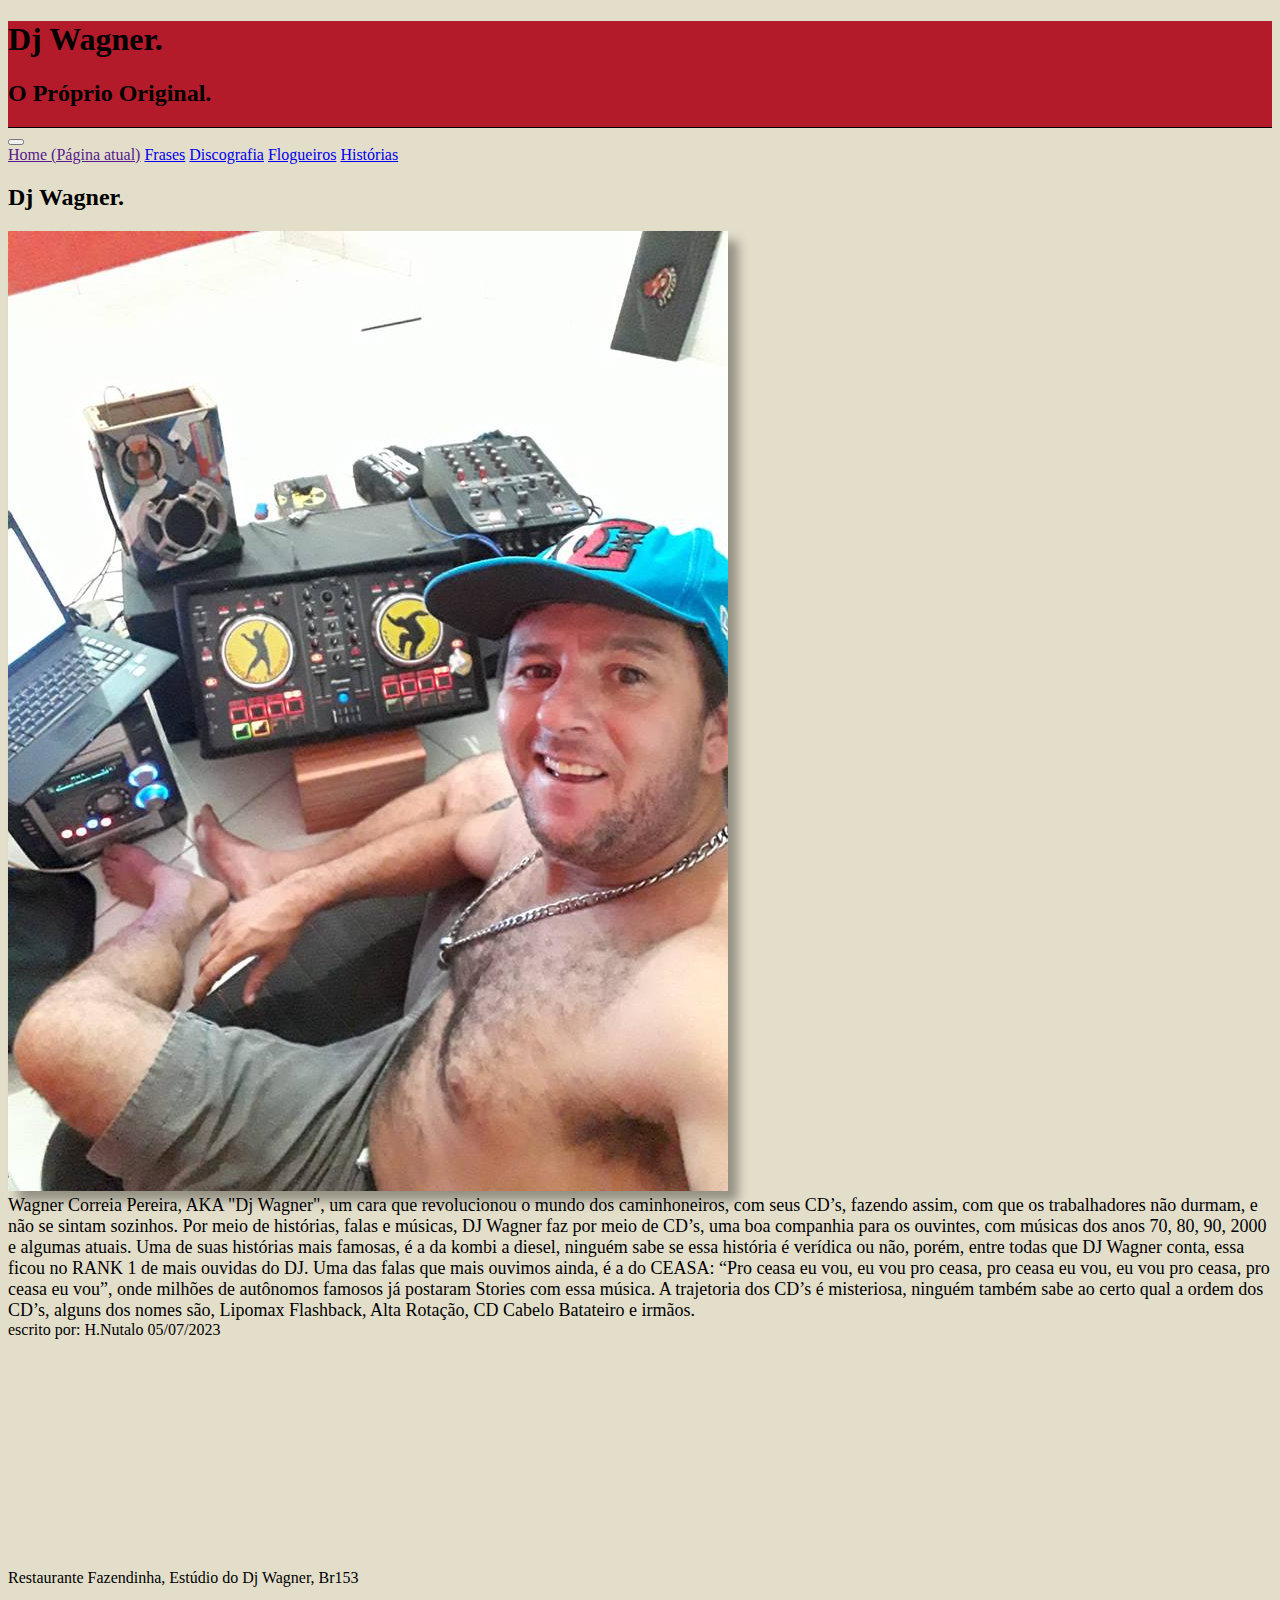
<file: index.html>
<!DOCTYPE html>
<html lang="pt-BR">
    <head>
        <meta charset="UTF-8">
        <meta name="viewport" content="width=device-width, initial-scale=1, shrink-to-fit=no">
        <link rel="stylesheet" href="https://stackpath.bootstrapcdn.com/bootstrap/4.1.3/css/bootstrap.min.css" integrity="sha384-MCw98/SFnGE8fJT3GXwEOngsV7Zt27NXFoaoApmYm81iuXoPkFOJwJ8ERdknLPMO" crossorigin="anonymous">
        <script src="https://code.jquery.com/jquery-3.3.1.slim.min.js" integrity="sha384-q8i/X+965DzO0rT7abK41JStQIAqVgRVzpbzo5smXKp4YfRvH+8abtTE1Pi6jizo" crossorigin="anonymous"></script>
<script src="https://cdnjs.cloudflare.com/ajax/libs/popper.js/1.14.3/umd/popper.min.js" integrity="sha384-ZMP7rVo3mIykV+2+9J3UJ46jBk0WLaUAdn689aCwoqbBJiSnjAK/l8WvCWPIPm49" crossorigin="anonymous"></script>
<script src="https://stackpath.bootstrapcdn.com/bootstrap/4.1.3/js/bootstrap.min.js" integrity="sha384-ChfqqxuZUCnJSK3+MXmPNIyE6ZbWh2IMqE241rYiqJxyMiZ6OW/JmZQ5stwEULTy" crossorigin="anonymous"></script>
        <link rel="icon" type="image/x-icon" href="Imagens/DjWagnerCamisa.jpg">
        <title>Dj Wagner.</title>
    </head>
    <style>
      .border-header{
        border-bottom: 1px solid black;
      }
    .dj-img{
      max-width: 70%;
      box-shadow: rgba(0, 0, 0, 0.35) 10px 10px 10px;
    }
    .lore{
      font-size:large;
    }
    </style>
    <body style="background-color:#E3DECA;">
        <header style="background-color:#B41B2A" class="border-header text-center">
            <h1>Dj Wagner.</h1>
            <h2>O Próprio Original.</h2>
      </header>
<!------------------------------------------------------------------------------------------------------->
<nav style="background-color: #E3DECA;" class="navbar navbar-expand-md navbar-light">
  <button class="navbar-toggler" type="button" data-toggle="collapse" data-target="#navbarNavAltMarkup" aria-controls="navbarNavAltMarkup" aria-expanded="false" aria-label="Alterna navegação">
    <span class="navbar-toggler-icon"></span>
  </button>
  <div class="justify-content-center collapse navbar-collapse" id="navbarNavAltMarkup">
    <div class="navbar-nav">
      <a class="nav-item nav-link active" href="">Home <span class="sr-only">(Página atual)</span></a>
      <a class="nav-item nav-link" href="Frases.html">Frases</a>
      <a class="nav-item nav-link" href="CDs.html">Discografia</a>
      <a class="nav-item nav-link" href="Flogueiros.html">Flogueiros</a>
      <a class="nav-item nav-link" href="Historias.html">Histórias</a>
    </div>
  </div>
</nav>
<!------------------------------------------------------------------------------------------------------->

        <div>
          <div class="container-fluid col-6">
        <h2>Dj Wagner.</h2>
      </div>
        <div class="float-md-right ml-5">
        <img src="Imagens/DjWagnerSemCamisa.jpg" class="dj-img figure-img rounded">
        </div>
        <div class="lore container-fluid col-11">
            Wagner Correia Pereira, AKA "Dj Wagner", um cara que revolucionou o mundo dos caminhoneiros, com seus CD’s, fazendo assim, com que os trabalhadores não durmam, e não se sintam sozinhos. 
            Por meio de histórias, falas e músicas, DJ Wagner faz por meio de CD’s, uma boa companhia para os ouvintes, com músicas dos anos 70, 80, 90, 2000 e algumas atuais.
            Uma de suas histórias mais famosas, é a da kombi a diesel, ninguém sabe se essa história é verídica ou não, porém, entre todas que DJ Wagner conta, essa ficou no RANK 1 de mais ouvidas do DJ.
            Uma das falas que mais ouvimos ainda, é a do CEASA: “Pro ceasa eu vou, eu vou pro ceasa, pro ceasa eu vou, eu vou pro ceasa, pro ceasa eu vou”, onde milhões de autônomos famosos já postaram Stories com essa música. A trajetoria dos CD’s é misteriosa, ninguém também sabe ao certo qual a ordem dos CD’s, alguns dos nomes são, Lipomax Flashback, Alta Rotação, CD Cabelo Batateiro e irmãos.
          <br>
          <div style="font-size: medium;">
        escrito por: H.Nutalo 05/07/2023
      </div>
      </div>
        <div class="container">
        <iframe src="https://www.google.com/maps/embed?pb=!1m18!1m12!1m3!1d245.3089091909857!2d-48.88988294637229!3d-10.346479155750709!2m3!1f0!2f0!3f0!3m2!1i1024!2i768!4f13.1!3m3!1m2!1s0x933cb20fd2ccea1d%3A0x87724d7a7b5816ff!2sRestaurante%20Fazendinha!5e0!3m2!1spt-BR!2sbr!4v1698774446447!5m2!1spt-BR!2sbr" height="200" width="100%" style="border:0;margin:0px 0px 10px 0px;padding:0px" allowfullscreen="" class="col-md-7 mt-5"></iframe>
<p class="text-center">Restaurante Fazendinha, Estúdio do Dj Wagner, Br153</p>
</div>
        </div>
    </body>
</html>
</file>
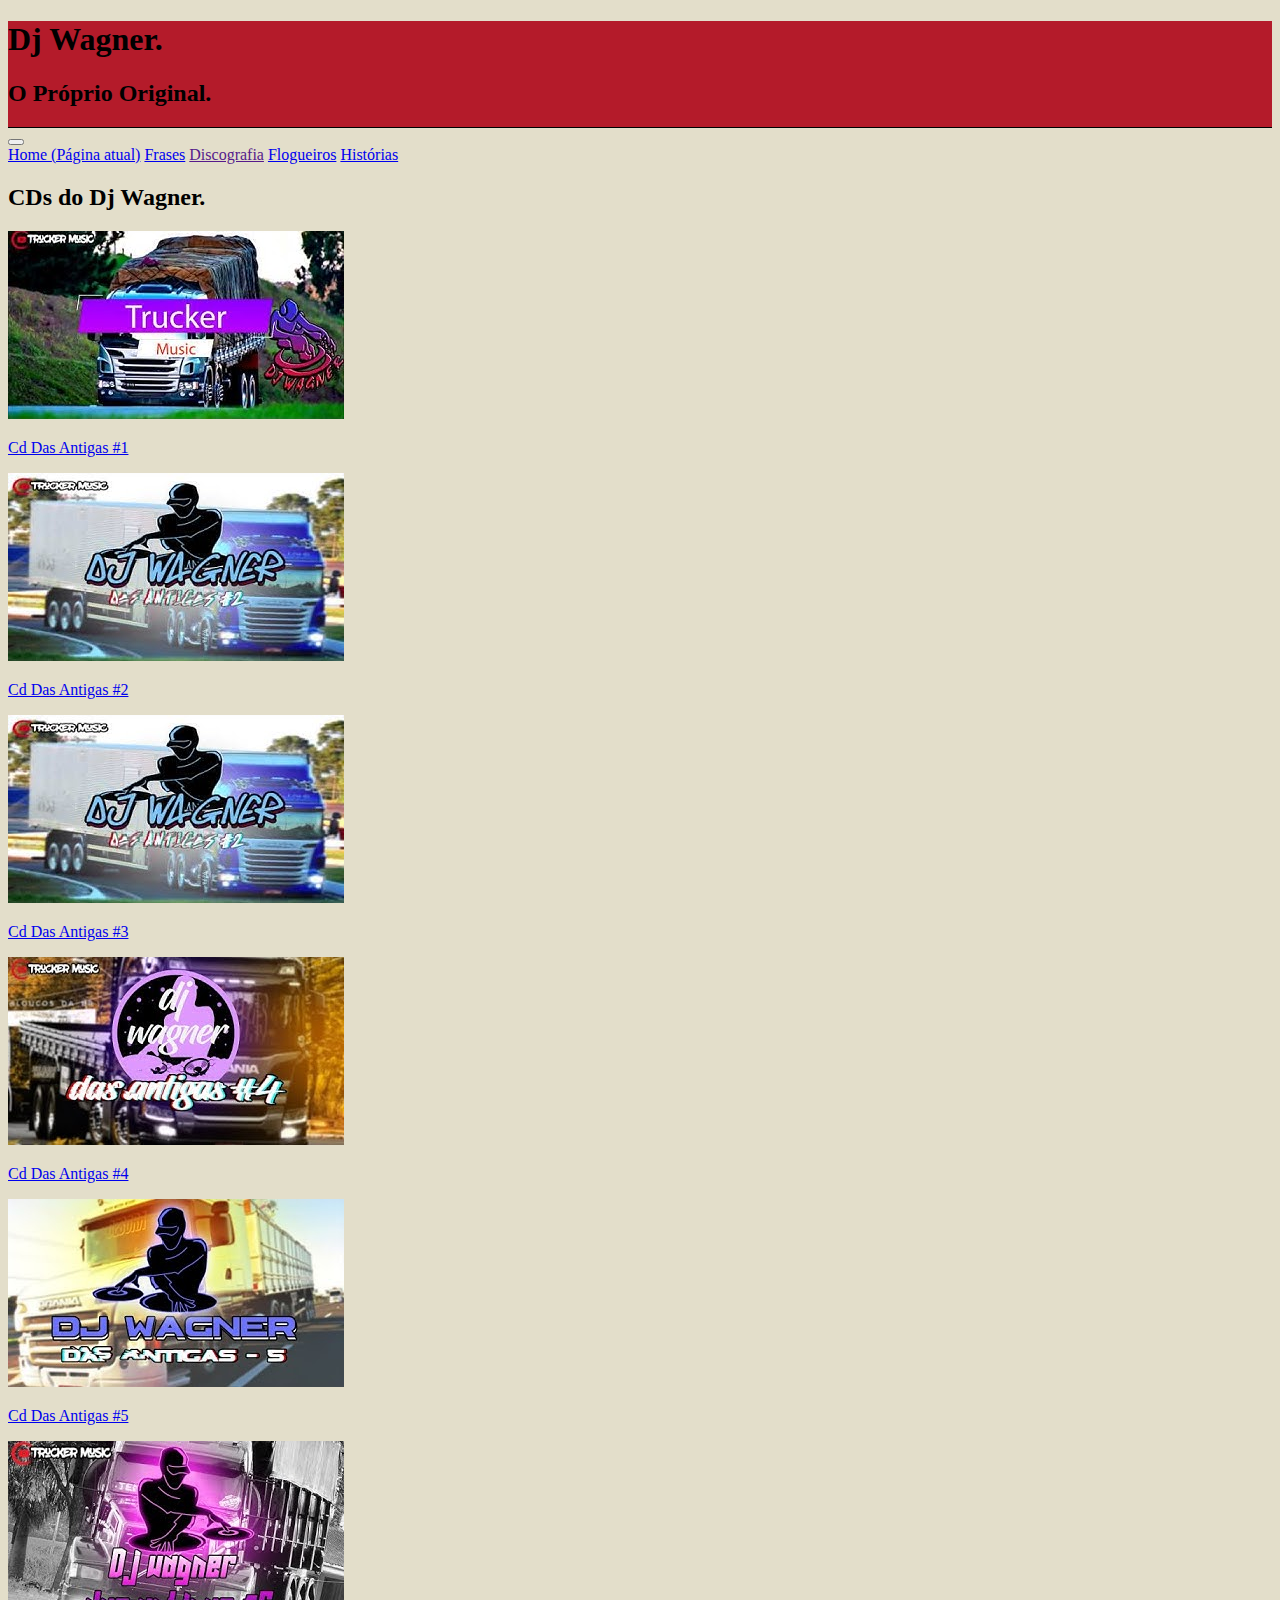
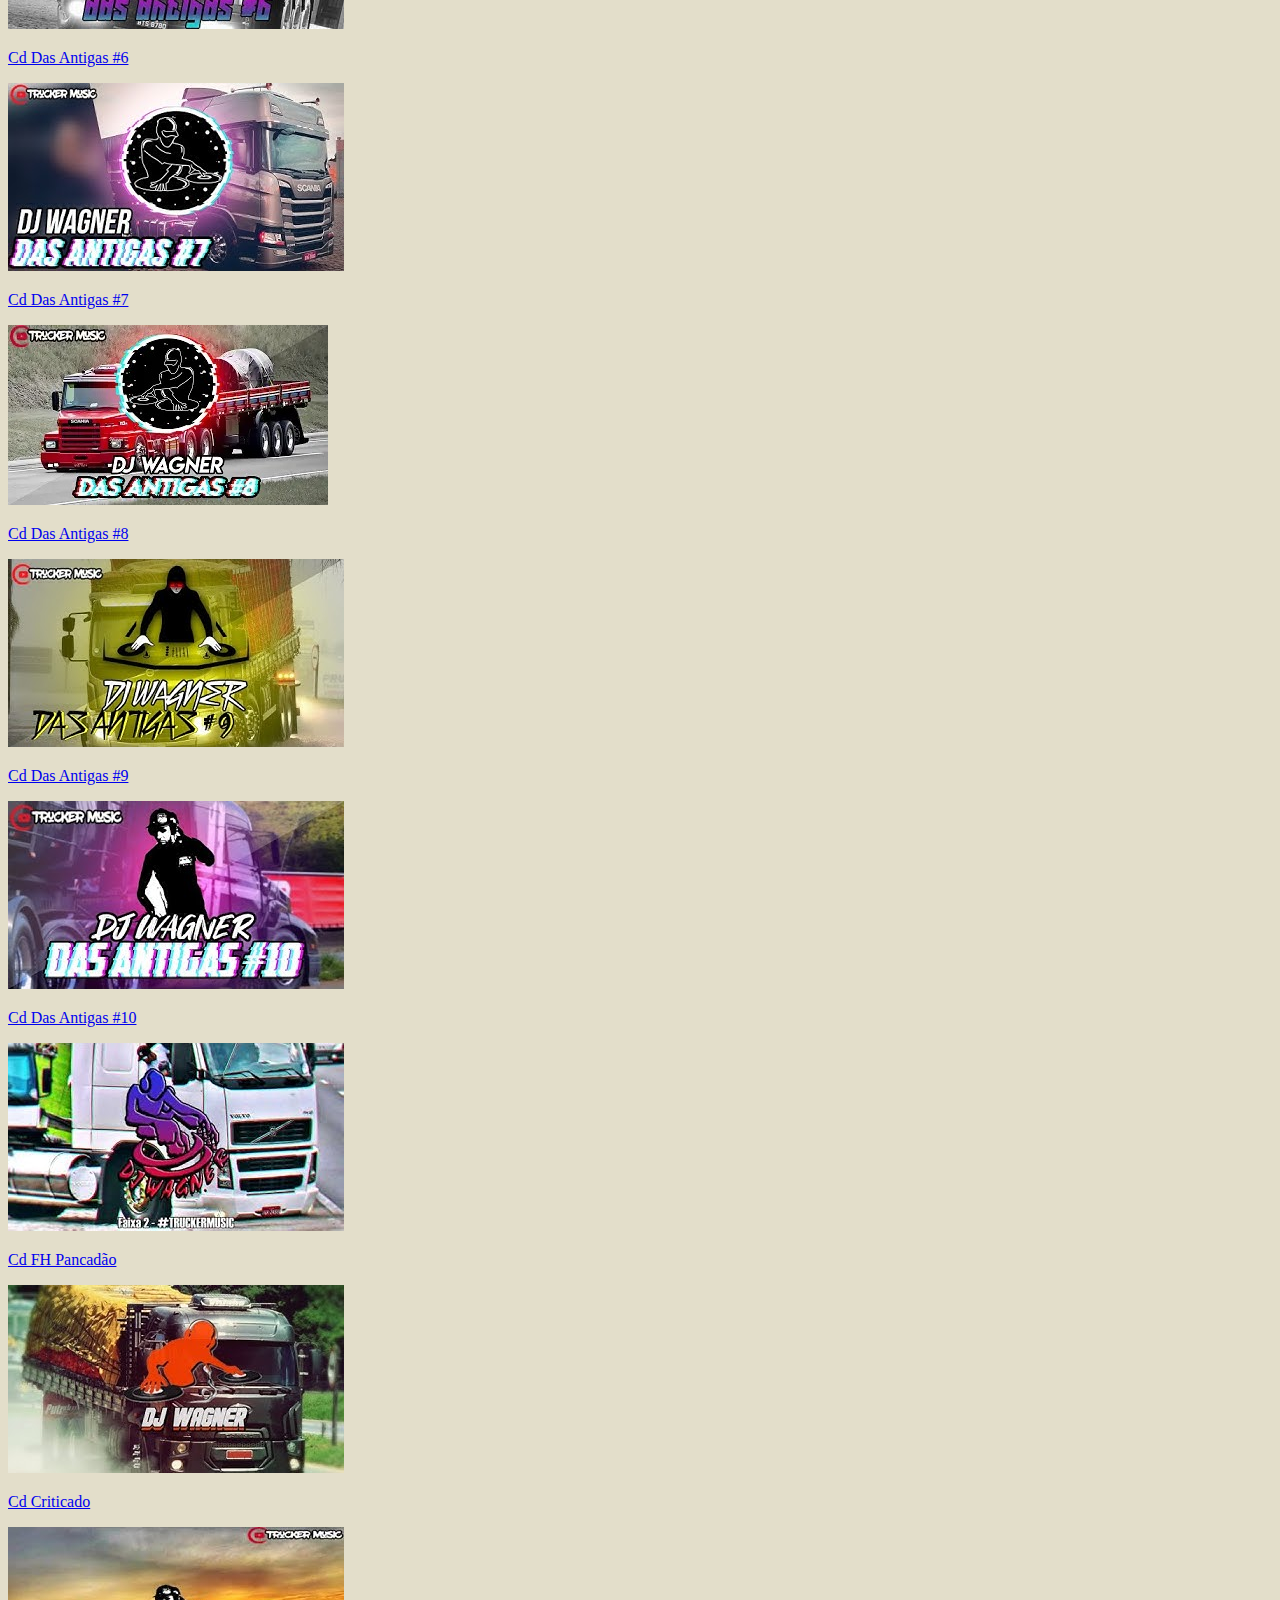
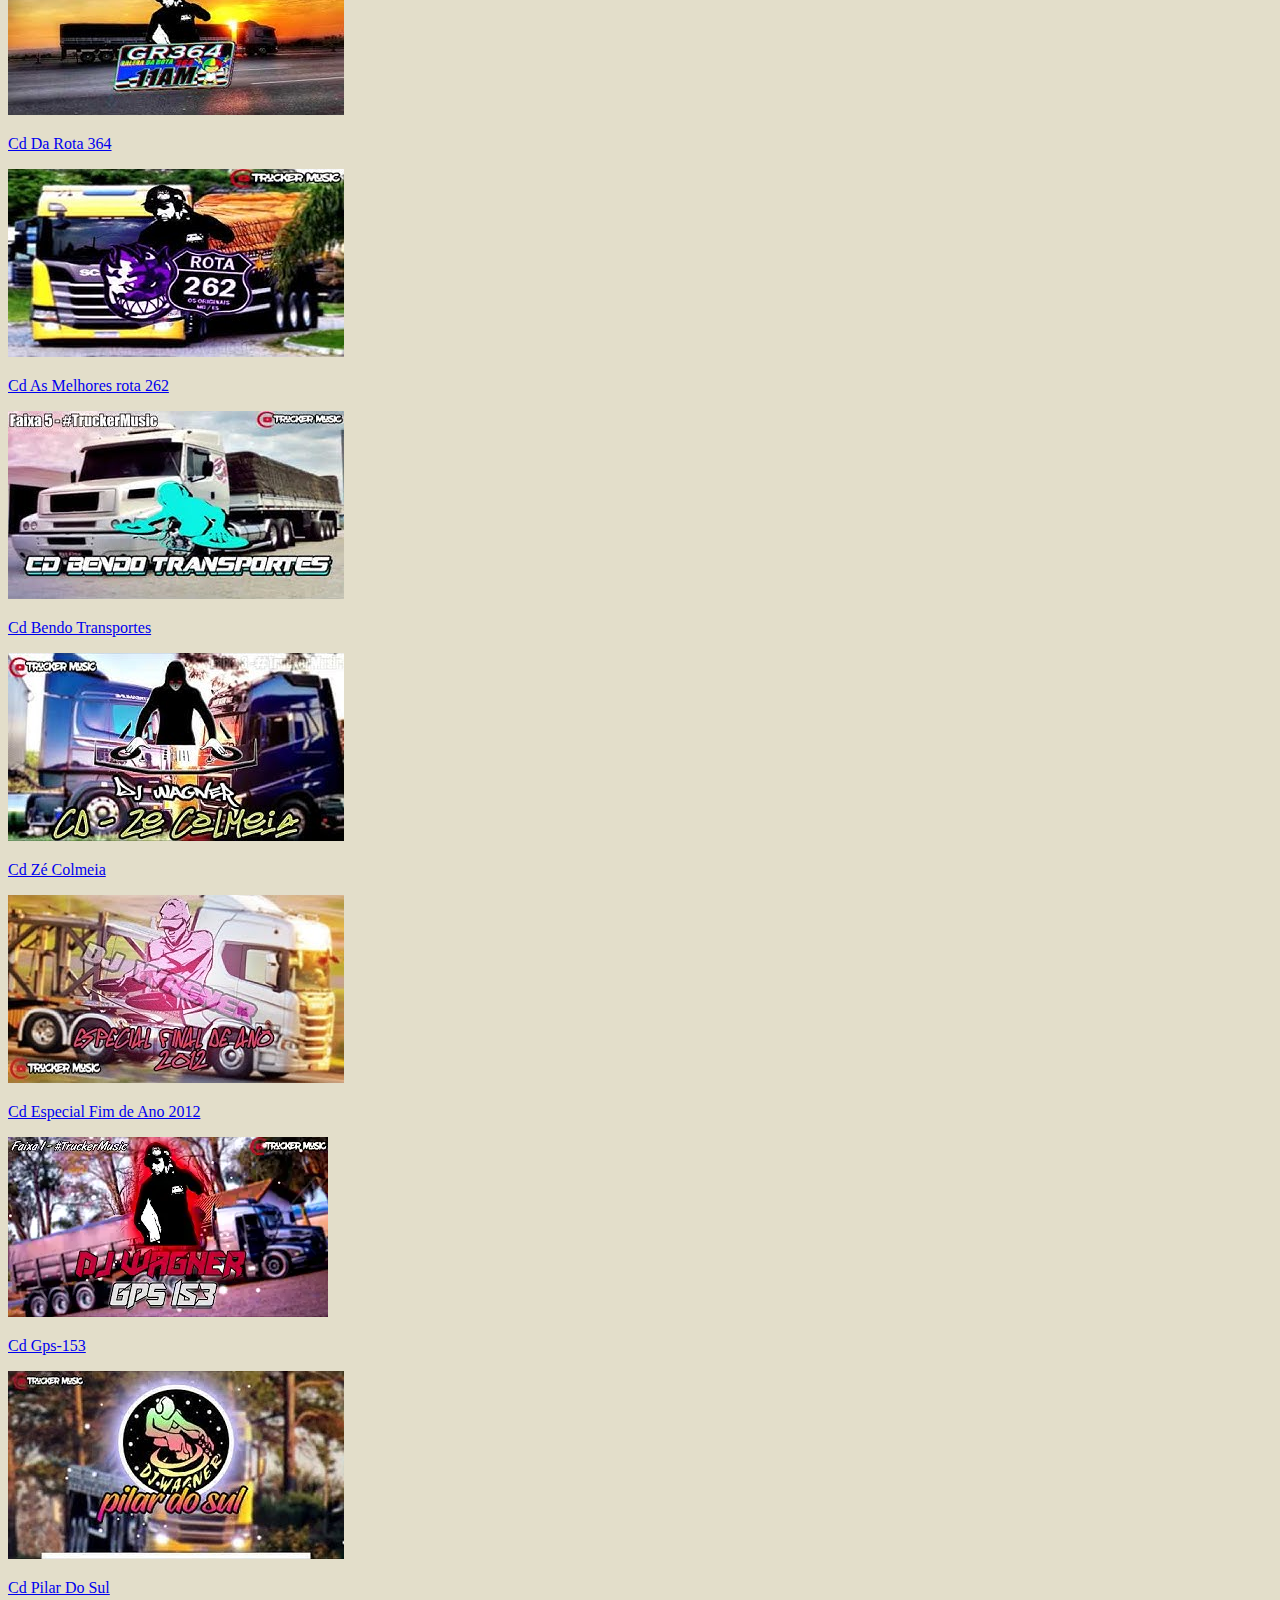
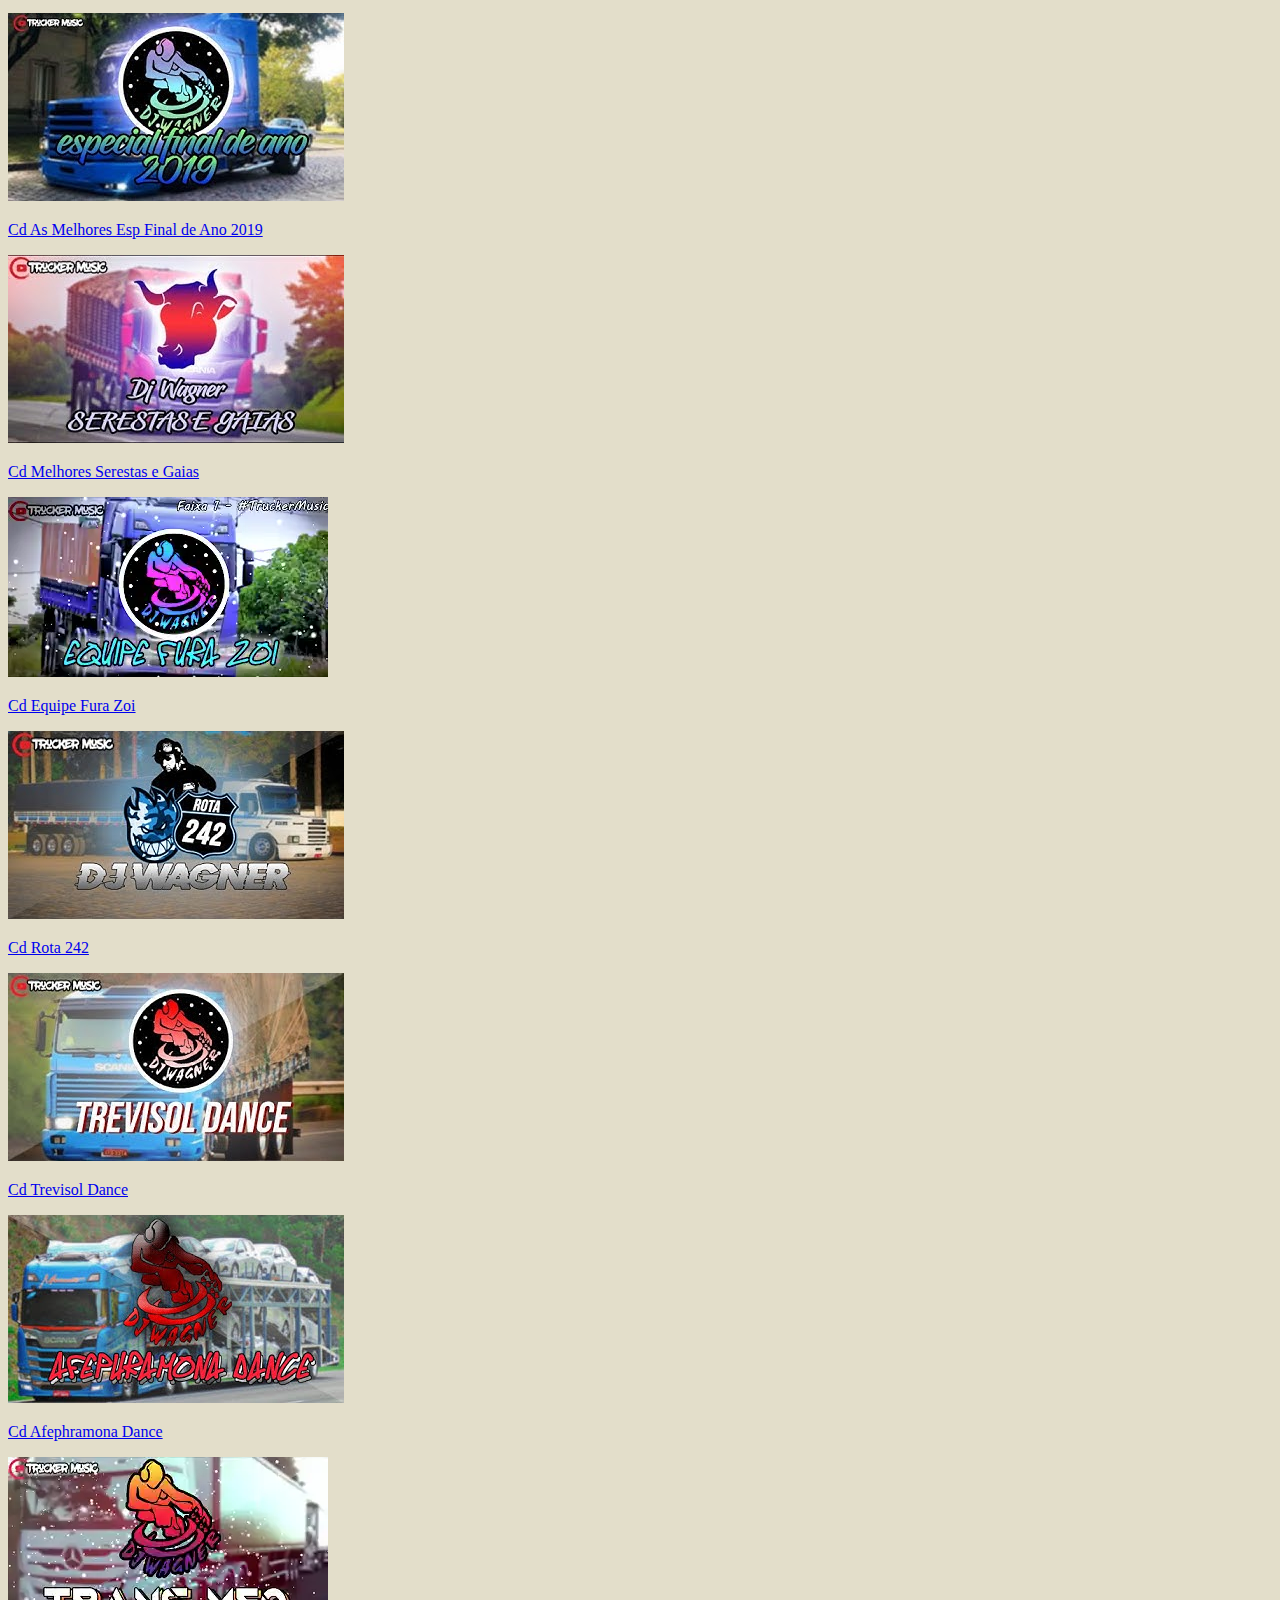
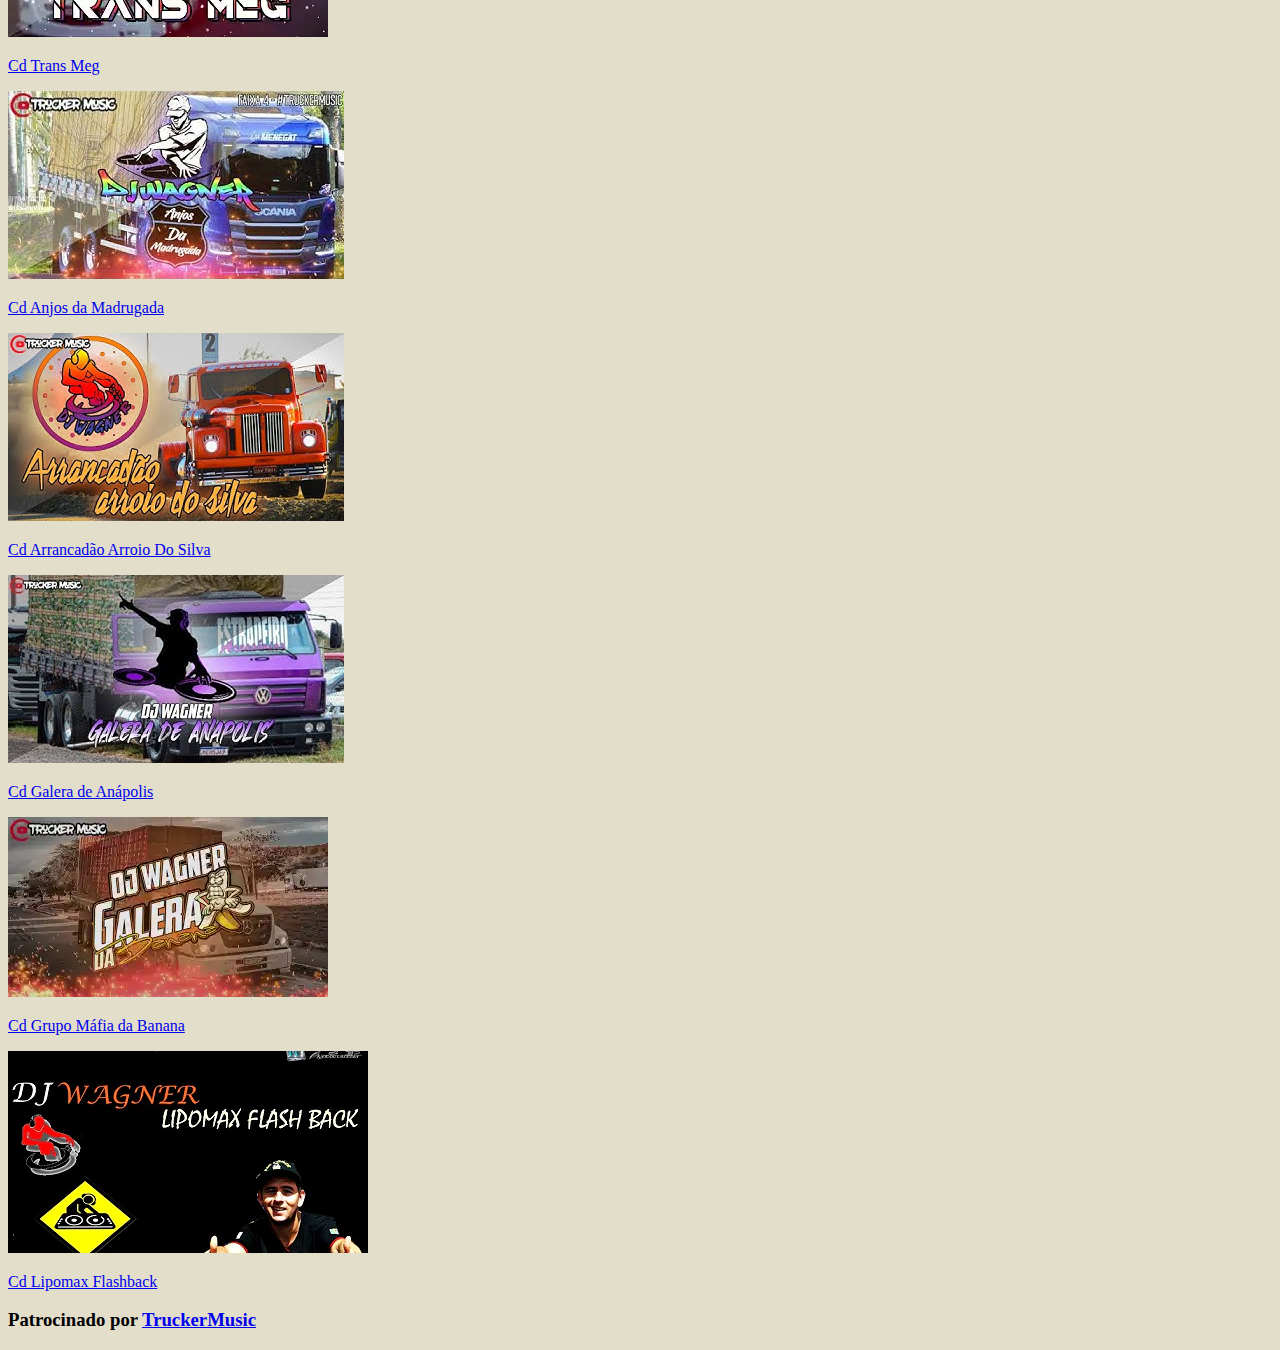
<file: CDs.html>
<!DOCTYPE html>
<html lang="pt-BR">
    <head>
        <meta charset="UTF-8">
        <meta name="viewport" content="width=device-width, initial-scale=1, shrink-to-fit=no">
        <link rel="stylesheet" href="https://stackpath.bootstrapcdn.com/bootstrap/4.1.3/css/bootstrap.min.css" integrity="sha384-MCw98/SFnGE8fJT3GXwEOngsV7Zt27NXFoaoApmYm81iuXoPkFOJwJ8ERdknLPMO" crossorigin="anonymous">
        <script src="https://code.jquery.com/jquery-3.3.1.slim.min.js" integrity="sha384-q8i/X+965DzO0rT7abK41JStQIAqVgRVzpbzo5smXKp4YfRvH+8abtTE1Pi6jizo" crossorigin="anonymous"></script>
<script src="https://cdnjs.cloudflare.com/ajax/libs/popper.js/1.14.3/umd/popper.min.js" integrity="sha384-ZMP7rVo3mIykV+2+9J3UJ46jBk0WLaUAdn689aCwoqbBJiSnjAK/l8WvCWPIPm49" crossorigin="anonymous"></script>
<script src="https://stackpath.bootstrapcdn.com/bootstrap/4.1.3/js/bootstrap.min.js" integrity="sha384-ChfqqxuZUCnJSK3+MXmPNIyE6ZbWh2IMqE241rYiqJxyMiZ6OW/JmZQ5stwEULTy" crossorigin="anonymous"></script>
        <link rel="icon" type="image/x-icon" href="Imagens/DjWagnerCamisa.jpg">
        <title>CDs Dj Wagner.</title>
        <style>
            .border-header{
        border-bottom: 1px solid black;
      }
        </style>
    </head>
    <body style="background-color:#E3DECA;">
        <header style="background-color:#B41B2A" class="border-header text-center">
            <h1>Dj Wagner.</h1>
            <h2>O Próprio Original.</h2>
      </header>
        <nav style="background-color: #E3DECA;" class="navbar navbar-expand-md navbar-light">
            <button class="navbar-toggler" type="button" data-toggle="collapse" data-target="#navbarNavAltMarkup" aria-controls="navbarNavAltMarkup" aria-expanded="false" aria-label="Alterna navegação">
              <span class="navbar-toggler-icon"></span>
            </button>
            <div class="justify-content-center collapse navbar-collapse" id="navbarNavAltMarkup">
              <div class="navbar-nav">
                <a class="nav-item nav-link" href="index.html">Home <span class="sr-only">(Página atual)</span></a>
                <a class="nav-item nav-link" href="Frases.html">Frases</a>
                <a class="nav-item nav-link active" href="">Discografia</a>
                <a class="nav-item nav-link" href="Flogueiros.html">Flogueiros</a>
                <a class="nav-item nav-link" href="Historias.html">Histórias</a>
              </div>
            </div>
          </nav>
          <div class="ml-5 mb-5">
            <h2>CDs do Dj Wagner.</h2>
          </div>
        <main class="row pr-4 justify-content-center">
            <div class="card mx-5 mb-5" style="max-width: 336px;">
                <a target="_blank" href="https://www.youtube.com/watch?v=TKL0mgdyMXY">
                    <img class="card-img-top" src="Imagens/CdsDjWgnr/CdDasAntigas1.jpg">
                    <div class="card-body">
                        <p class="card-text text-center">Cd Das Antigas #1</p>
                    </div>
                </a>
            </div>
            <div class="card mx-5 mb-5" style="max-width: 336px;">
                <a target="_blank" href="https://www.youtube.com/watch?v=5Htxw-Y9No0">
                    <img class="card-img-top" src="Imagens/CdsDjWgnr/CdDasAntigas2.jpg">
                    <div class="card-body">
                        <p class="card-text text-center">Cd Das Antigas #2</p>
                    </div>
                </a>
            </div>
            <div class="card mx-5 mb-5" style="max-width: 336px;">
                <a target="_blank" href="https://www.youtube.com/watch?v=uRBDBh8QR9o">
                    <img class="card-img-top" src="Imagens/CdsDjWgnr/CdDasAntigas2.jpg">
                    <div class="card-body">
                        <p class="card-text text-center">Cd Das Antigas #3</p>
                    </div>
                </a>
            </div>
            <div class="card mx-5 mb-5" style="max-width: 336px;">
                <a target="_blank" href="https://www.youtube.com/watch?v=2YEJcvUz_SA">
                    <img class="card-img-top" src="Imagens/CdsDjWgnr/CdDasAntigas4.jpg">
                    <div class="card-body">
                        <p class="card-text text-center">Cd Das Antigas #4</p>
                    </div>
                </a>
            </div>
            <div class="card mx-5 mb-5" style="max-width: 336px;">
                <a target="_blank" href="https://www.youtube.com/watch?v=oQzscFuvg2U">
                    <img class="card-img-top" src="Imagens/CdsDjWgnr/CdDasAntigas5.jpg">
                    <div class="card-body">
                        <p class="card-text text-center">Cd Das Antigas #5</p>
                    </div>
                </a>
            </div>
            <div class="card mx-5 mb-5" style="max-width: 336px;">
                <a target="_blank" href="https://www.youtube.com/watch?v=v1GFVRvNdCg">
                    <img class="card-img-top" src="Imagens/CdsDjWgnr/CdDasAntigas6.jpg">
                    <div class="card-body">
                        <p class="card-text text-center">Cd Das Antigas #6</p>
                    </div>
                </a>
            </div>
            <div class="card mx-5 mb-5" style="max-width: 336px;">
                <a target="_blank" href="https://www.youtube.com/watch?v=12JnRSt2iOc">
                    <img class="card-img-top" src="Imagens/CdsDjWgnr/CdDasAntigas7.jpg">
                    <div class="card-body">
                        <p class="card-text text-center">Cd Das Antigas #7</p>
                    </div>
                </a>
            </div>
            <div class="card mx-5 mb-5" style="max-width: 336px;">
                <a target="_blank" href="https://www.youtube.com/watch?v=cfOsyaNdXls">
                    <img class="card-img-top" src="Imagens/CdsDjWgnr/CdDasAntigas8.jpg">
                    <div class="card-body">
                        <p class="card-text text-center">Cd Das Antigas #8</p>
                    </div>
                </a>
            </div>
            <div class="card mx-5 mb-5" style="max-width: 336px;">
                <a target="_blank" href="https://www.youtube.com/watch?v=0Y1hWs_IY1o">
                    <img class="card-img-top" src="Imagens/CdsDjWgnr/CdDasAntigas9.jpg">
                    <div class="card-body">
                        <p class="card-text text-center">Cd Das Antigas #9</p>
                    </div>
                </a>
            </div>
            <div class="card mx-5 mb-5" style="max-width: 336px;">
                <a target="_blank" href="https://www.youtube.com/watch?v=_7uHi_8qTao">
                    <img class="card-img-top" src="Imagens/CdsDjWgnr/CdDasAntigas10.jpg">
                    <div class="card-body">
                        <p class="card-text text-center">Cd Das Antigas #10</p>
                    </div>
                </a>
            </div>
            <div class="card mx-5 mb-5" style="max-width: 336px;">
                <a target="_blank" href="https://www.youtube.com/watch?v=Ogs86OuhTEs">
                    <img class="card-img-top" src="Imagens/CdsDjWgnr/CdFhPancadão.jpg">
                    <div class="card-body">
                        <p class="card-text text-center">Cd FH Pancadão</p>
                    </div>
                </a>
            </div>
            <div class="card mx-5 mb-5" style="max-width: 336px;">
                <a target="_blank" href="https://www.youtube.com/watch?v=POLVhSJCOqo">
                    <img class="card-img-top" src="Imagens/CdsDjWgnr/CdCriticado.jpg">
                    <div class="card-body">
                        <p class="card-text text-center">Cd Criticado</p>
                    </div>
                </a>
            </div>
            <div class="card mx-5 mb-5" style="max-width: 336px;">
                <a target="_blank" href="https://www.youtube.com/watch?v=NR_vyPtbFDs">
                    <img class="card-img-top" src="Imagens/CdsDjWgnr/CdGaleraDaRotaa364.jpg">
                    <div class="card-body">
                        <p class="card-text text-center">Cd Da Rota 364</p>
                    </div>
                </a>
            </div>
            <div class="card mx-5 mb-5" style="max-width: 336px;">
                <a target="_blank" href="https://www.youtube.com/watch?v=reZADQkLACg">
                    <img class="card-img-top" src="Imagens/CdsDjWgnr/CdAsMelhoresRota262.jpg">
                    <div class="card-body">
                        <p class="card-text text-center">Cd As Melhores rota 262</p>
                    </div>
                </a>
            </div>
            <div class="card mx-5 mb-5" style="max-width: 336px;">
                <a target="_blank" href="https://www.youtube.com/watch?v=i8TkHSpE1kc">
                    <img class="card-img-top" src="Imagens/CdsDjWgnr/CdBendoTransportes.jpg">
                    <div class="card-body">
                        <p class="card-text text-center">Cd Bendo Transportes</p>
                    </div>
                </a>
            </div>
            <div class="card mx-5 mb-5" style="max-width: 336px;">
                <a target="_blank" href="https://www.youtube.com/watch?v=d7A2U3Txc_s">
                    <img class="card-img-top" src="Imagens/CdsDjWgnr/CdZeColmeia.jpg">
                    <div class="card-body">
                        <p class="card-text text-center">Cd Zé Colmeia</p>
                    </div>
                </a>
            </div>
            <div class="card mx-5 mb-5" style="max-width: 336px;">
                <a target="_blank" href="https://www.youtube.com/watch?v=UG2Em0c5sI0">
                    <img class="card-img-top" src="Imagens/CdsDjWgnr/CdEspecialFinalDeAno2012.jpg">
                    <div class="card-body">
                        <p class="card-text text-center">Cd Especial Fim de Ano 2012</p>
                    </div>
                </a>
            </div>
            <div class="card mx-5 mb-5" style="max-width: 336px;">
                <a target="_blank" href="https://www.youtube.com/watch?v=CiqtHhOHDF4">
                    <img class="card-img-top" src="Imagens/CdsDjWgnr/CdGPS153.webp">
                    <div class="card-body">
                        <p class="card-text text-center">Cd Gps-153</p>
                    </div>
                </a>
            </div>
            <div class="card mx-5 mb-5" style="max-width: 336px;">
                <a target="_blank" href="https://www.youtube.com/watch?v=7eK3f_AoYEo">
                    <img class="card-img-top" src="Imagens/CdsDjWgnr/CdPilarDoSul.jpg">
                    <div class="card-body">
                        <p class="card-text text-center">Cd Pilar Do Sul</p>
                    </div>
                </a>
            </div>
            <div class="card mx-5 mb-5" style="max-width: 336px;">
                <a target="_blank" href="https://www.youtube.com/watch?v=_9B1EIWQLaQ">
                    <img class="card-img-top" src="Imagens/CdsDjWgnr/CdAsMelhoresESPFinalDeAno2019.jpg">
                    <div class="card-body">
                        <p class="card-text text-center">Cd As Melhores Esp Final de Ano 2019</p>
                    </div>
                </a>
            </div>
            <div class="card mx-5 mb-5" style="max-width: 336px;">
                <a target="_blank" href="https://www.youtube.com/watch?v=KCntfpnaltw">
                    <img class="card-img-top" src="Imagens/CdsDjWgnr/CdMelhoresSerestasEGaias.jpg">
                    <div class="card-body">
                        <p class="card-text text-center">Cd Melhores Serestas e Gaias</p>
                    </div>
                </a>
            </div>
            <div class="card mx-5 mb-5" style="max-width: 336px;">
                <a target="_blank" href="https://www.youtube.com/watch?v=9_b2-iTrtjw">
                    <img class="card-img-top" src="Imagens/CdsDjWgnr/CdEquipeFuraZoi.webp">
                    <div class="card-body">
                        <p class="card-text text-center">Cd Equipe Fura Zoi</p>
                    </div>
                </a>
            </div>
            <div class="card mx-5 mb-5" style="max-width: 336px;">
                <a target="_blank" href="https://www.youtube.com/watch?v=pgp3U_J5yOM">
                    <img class="card-img-top" src="Imagens/CdsDjWgnr/CdRota242.jpg">
                    <div class="card-body">
                        <p class="card-text text-center">Cd Rota 242</p>
                    </div>
                </a>
            </div>
            <div class="card mx-5 mb-5" style="max-width: 336px;">
                <a target="_blank" href="https://www.youtube.com/watch?v=vYY_kqgFasQ">
                    <img class="card-img-top" src="Imagens/CdsDjWgnr/CdTrevisolDance.jpg">
                    <div class="card-body">
                        <p class="card-text text-center">Cd Trevisol Dance</p>
                    </div>
                </a>
            </div>
            <div class="card mx-5 mb-5" style="max-width: 336px;">
                <a target="_blank" href="https://www.youtube.com/watch?v=Hk1N67AVHzk">
                    <img class="card-img-top" src="Imagens/CdsDjWgnr/CdAfephramonaDance.jpg">
                    <div class="card-body">
                        <p class="card-text text-center">Cd Afephramona Dance</p>
                    </div>
                </a>
            </div>
            <div class="card mx-5 mb-5" style="max-width: 336px;">
                <a target="_blank" href="https://www.youtube.com/watch?v=U_PXSulysK8">
                    <img class="card-img-top" src="Imagens/CdsDjWgnr/CdTransMeg.webp">
                    <div class="card-body">
                        <p class="card-text text-center">Cd Trans Meg</p>
                    </div>
                </a>
            </div>
            <div class="card mx-5 mb-5" style="max-width: 336px;">
                <a target="_blank" href="https://www.youtube.com/watch?v=b4lv1AD0y10">
                    <img class="card-img-top" src="Imagens/CdsDjWgnr/CdAnjosDaMadrugada.jpg">
                    <div class="card-body">
                        <p class="card-text text-center">Cd Anjos da Madrugada</p>
                    </div>
                </a>
            </div>
            <div class="card mx-5 mb-5" style="max-width: 336px;">
                <a target="_blank" href="https://www.youtube.com/watch?v=PV0uxHolXHo">
                    <img class="card-img-top" src="Imagens/CdsDjWgnr/CdArrancadãoArroioDoSilva.jpg">
                    <div class="card-body">
                        <p class="card-text text-center">Cd Arrancadão Arroio Do Silva</p>
                    </div>
                </a>
            </div>
            <div class="card mx-5 mb-5" style="max-width: 336px;">
                <a target="_blank" href="https://www.youtube.com/watch?v=P7aphDcM7CQ">
                    <img class="card-img-top" src="Imagens/CdsDjWgnr/CdGaleraDeAnápolis.jpg">
                    <div class="card-body">
                        <p class="card-text text-center">Cd Galera de Anápolis</p>
                    </div>
                </a>
            </div>
            <div class="card mx-5 mb-5" style="max-width: 336px;">
                <a target="_blank" href="https://www.youtube.com/watch?v=C0pWBJPsK8A">
                    <img class="card-img-top" src="Imagens/CdsDjWgnr/CdGrupoMafiaDaBanana.webp">
                    <div class="card-body">
                        <p class="card-text text-center">Cd Grupo Máfia da Banana</p>
                    </div>
                </a>
            </div>
            <div class="card mx-5 mb-5" style="max-width: 336px;">
                <a target="_blank" href="https://www.youtube.com/watch?v=L7ORkme96w4">
                    <img class="card-img-top" src="Imagens/CdsDjWgnr/CdLipomax.webp">
                    <div class="card-body">
                        <p class="card-text text-center">Cd Lipomax Flashback</p>
                    </div>
                </a>
            </div>
        </main>
        <footer>
            <h3>Patrocinado por <a target="_blank" href="https://www.youtube.com/@TruckerMusic">TruckerMusic</a></h3>
        </footer>
    </body>
</html>
</file>
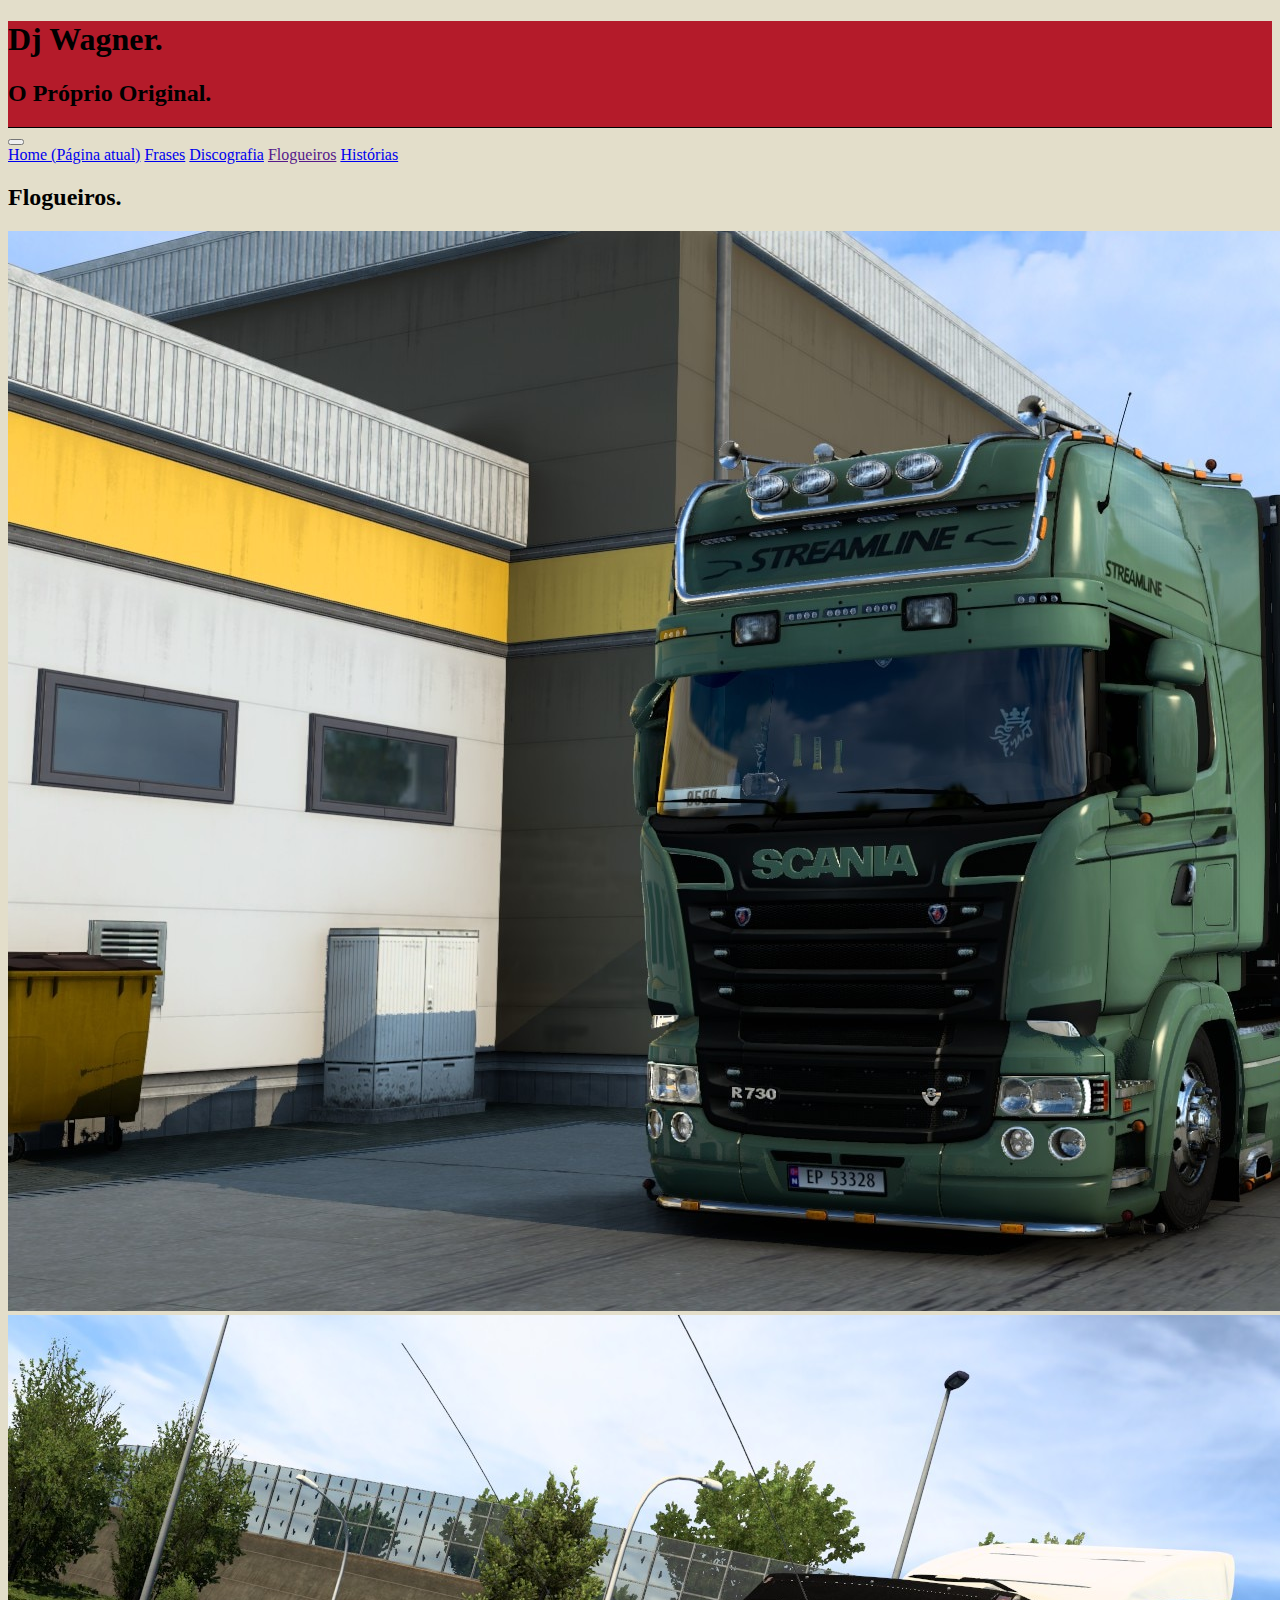
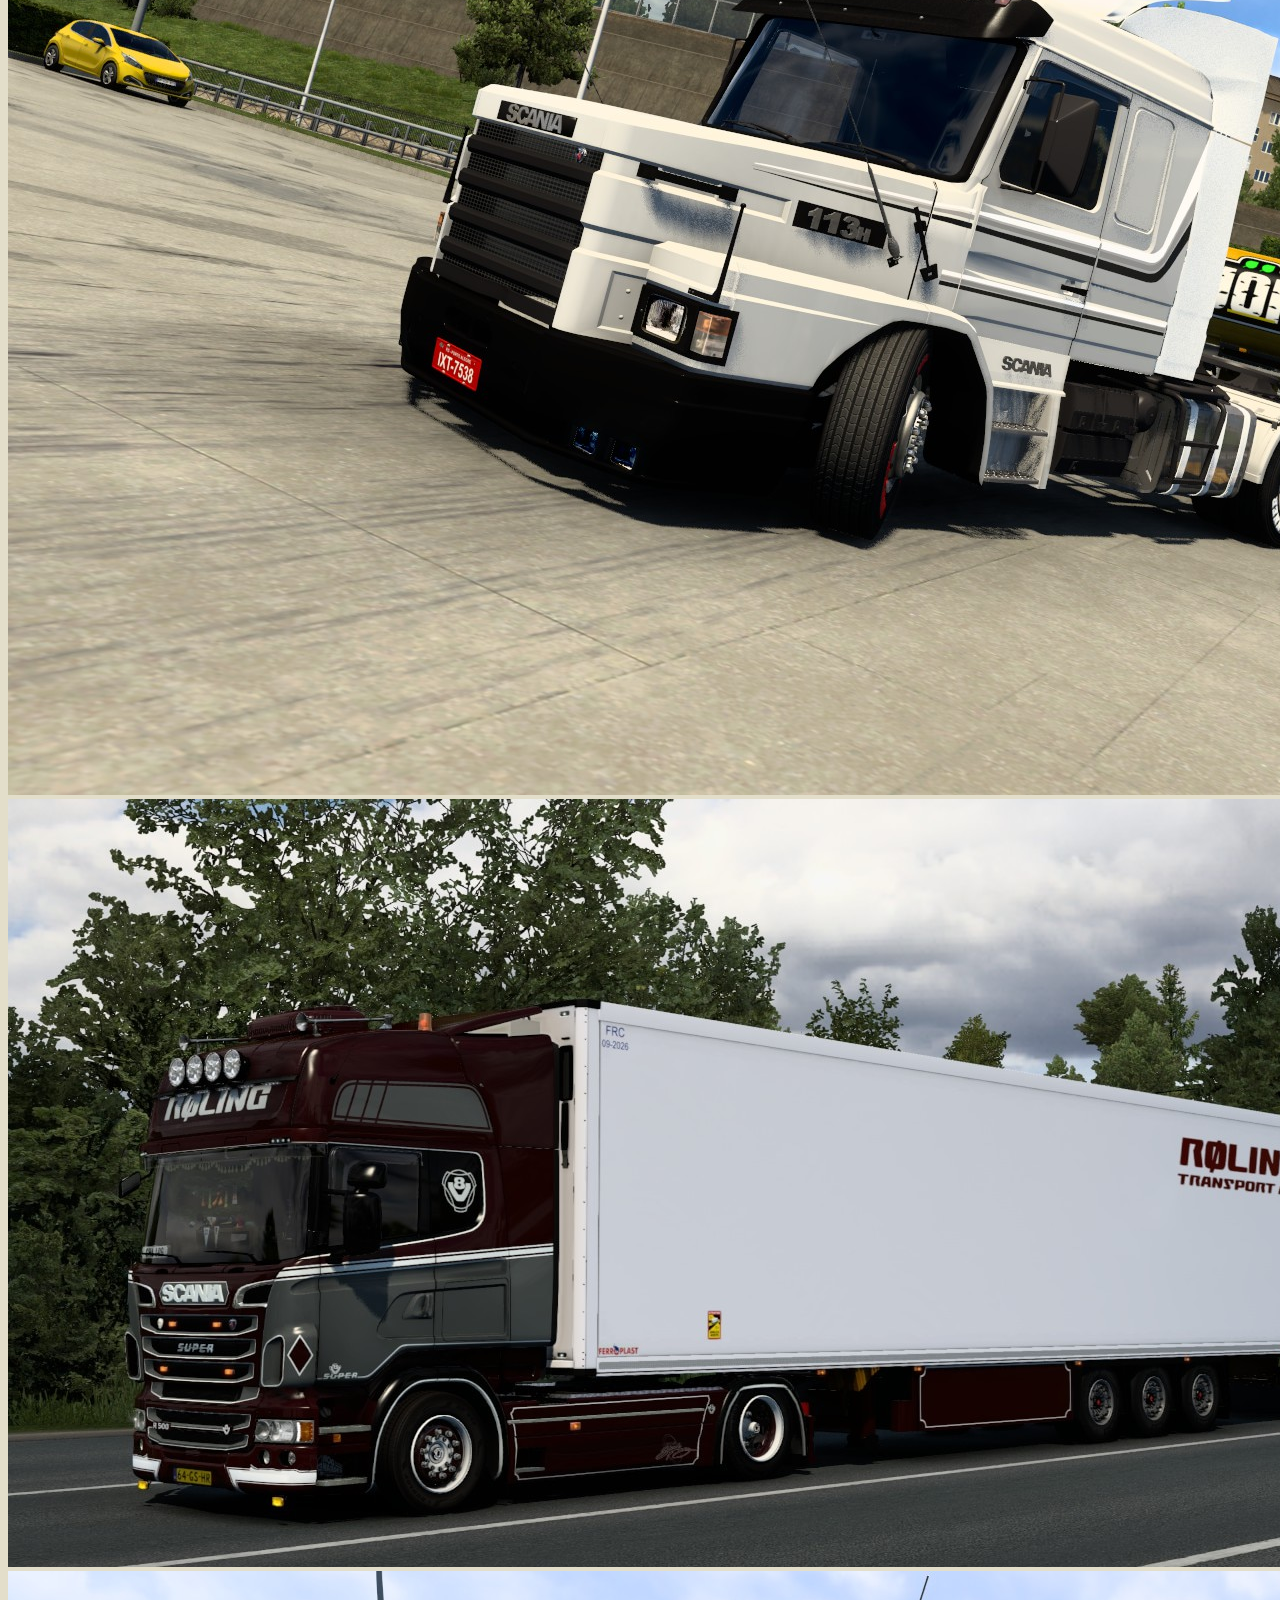
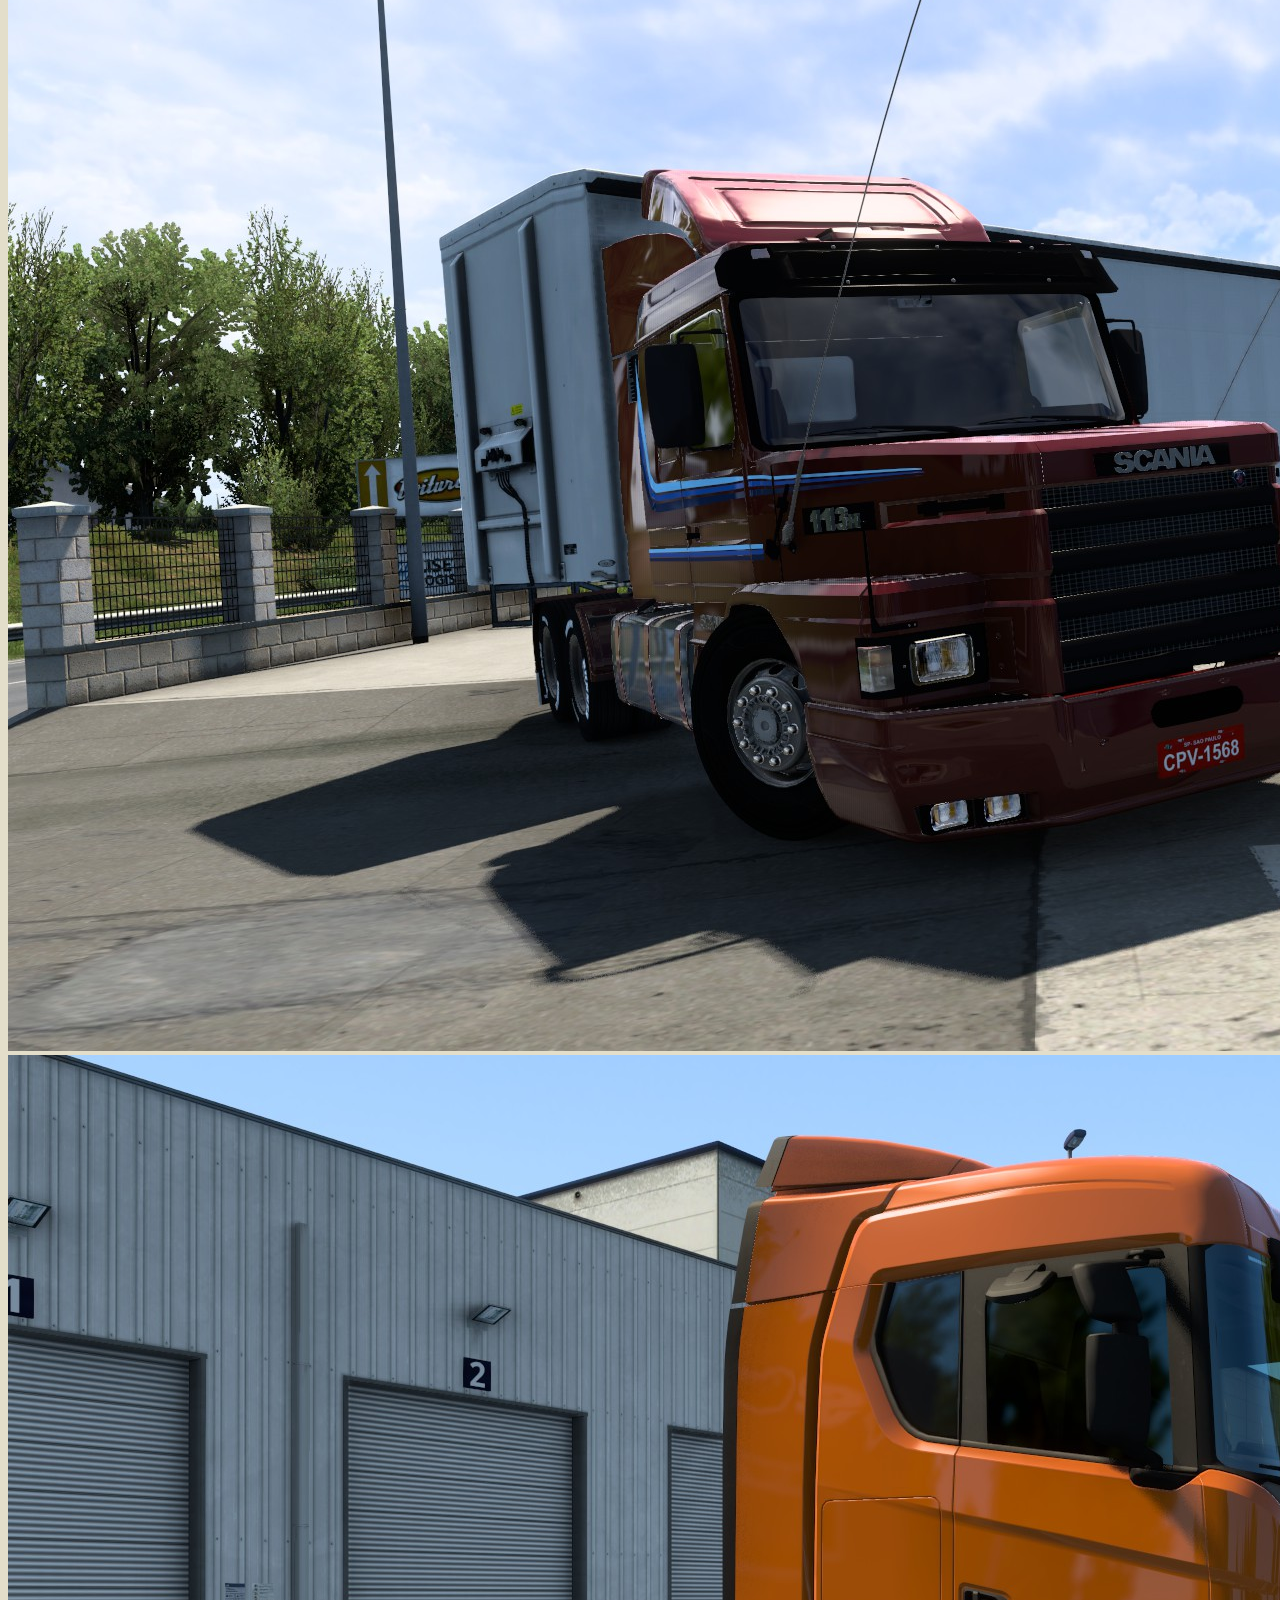
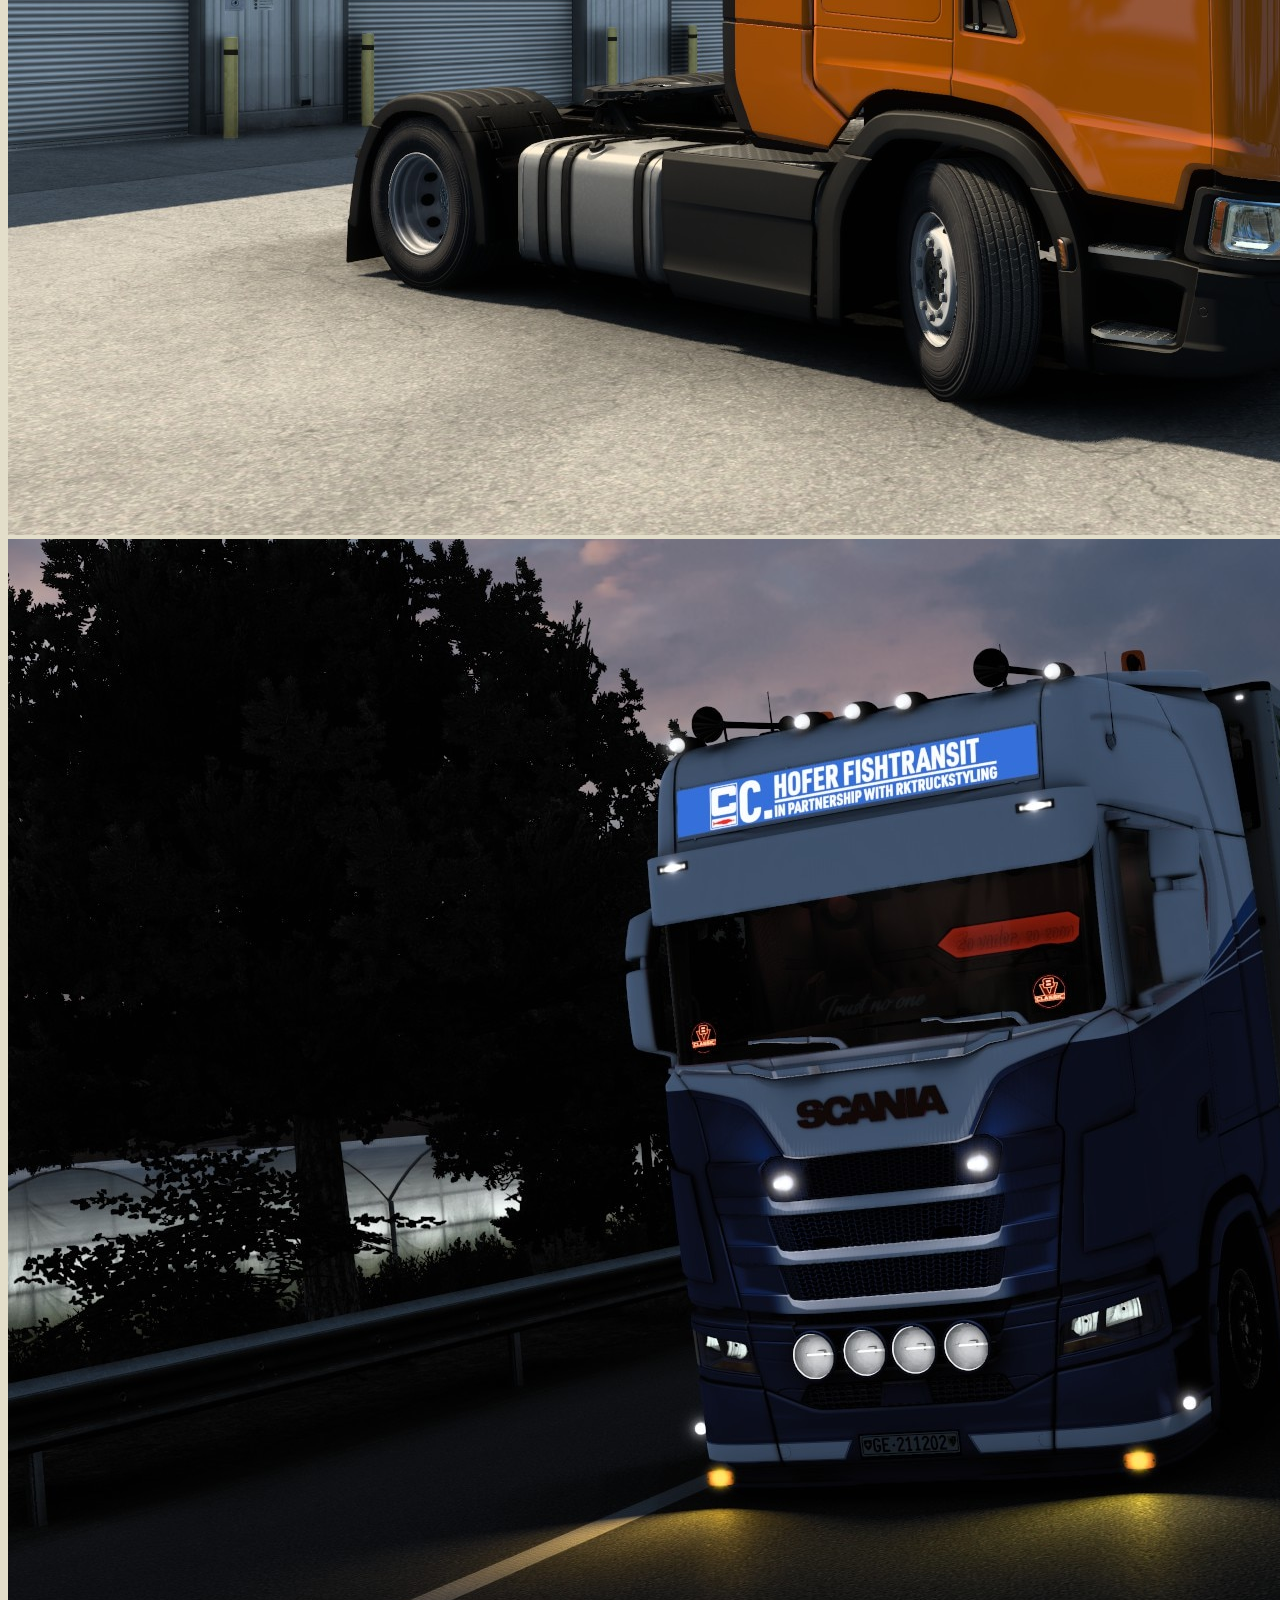
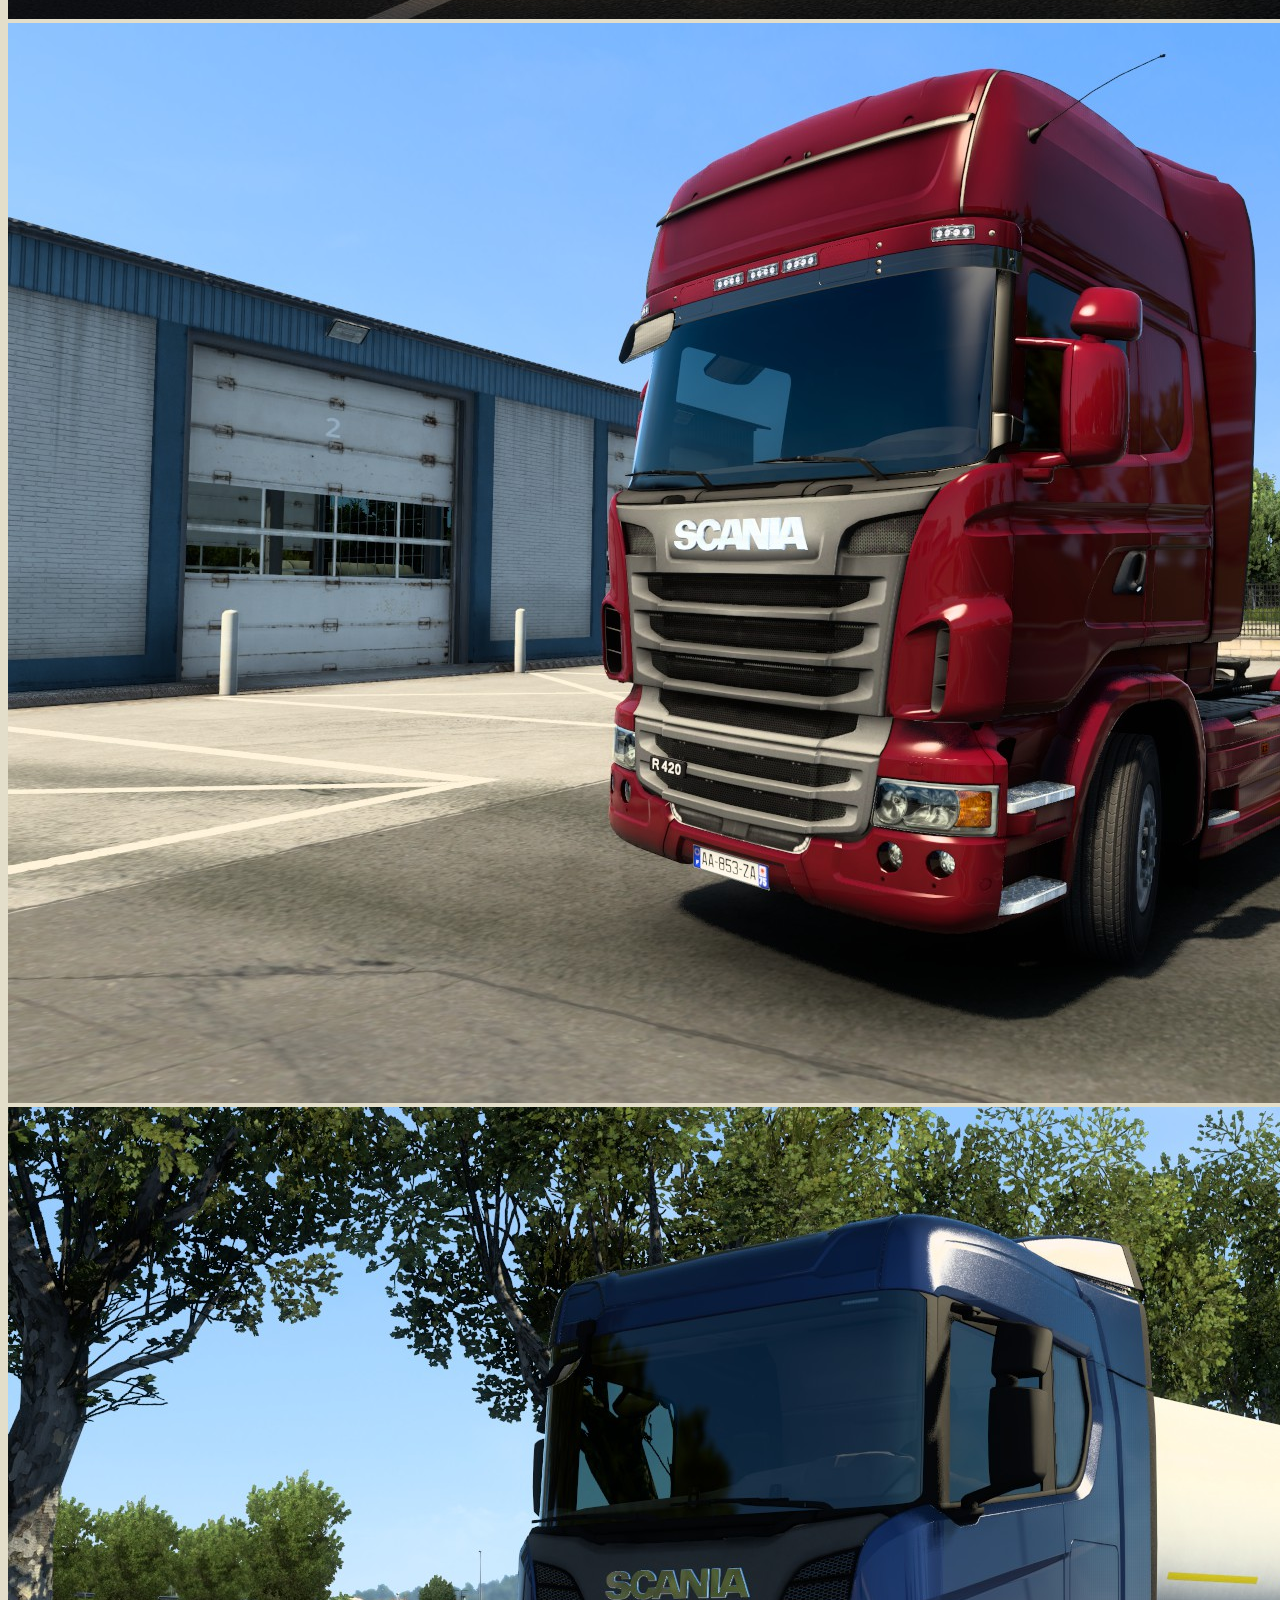
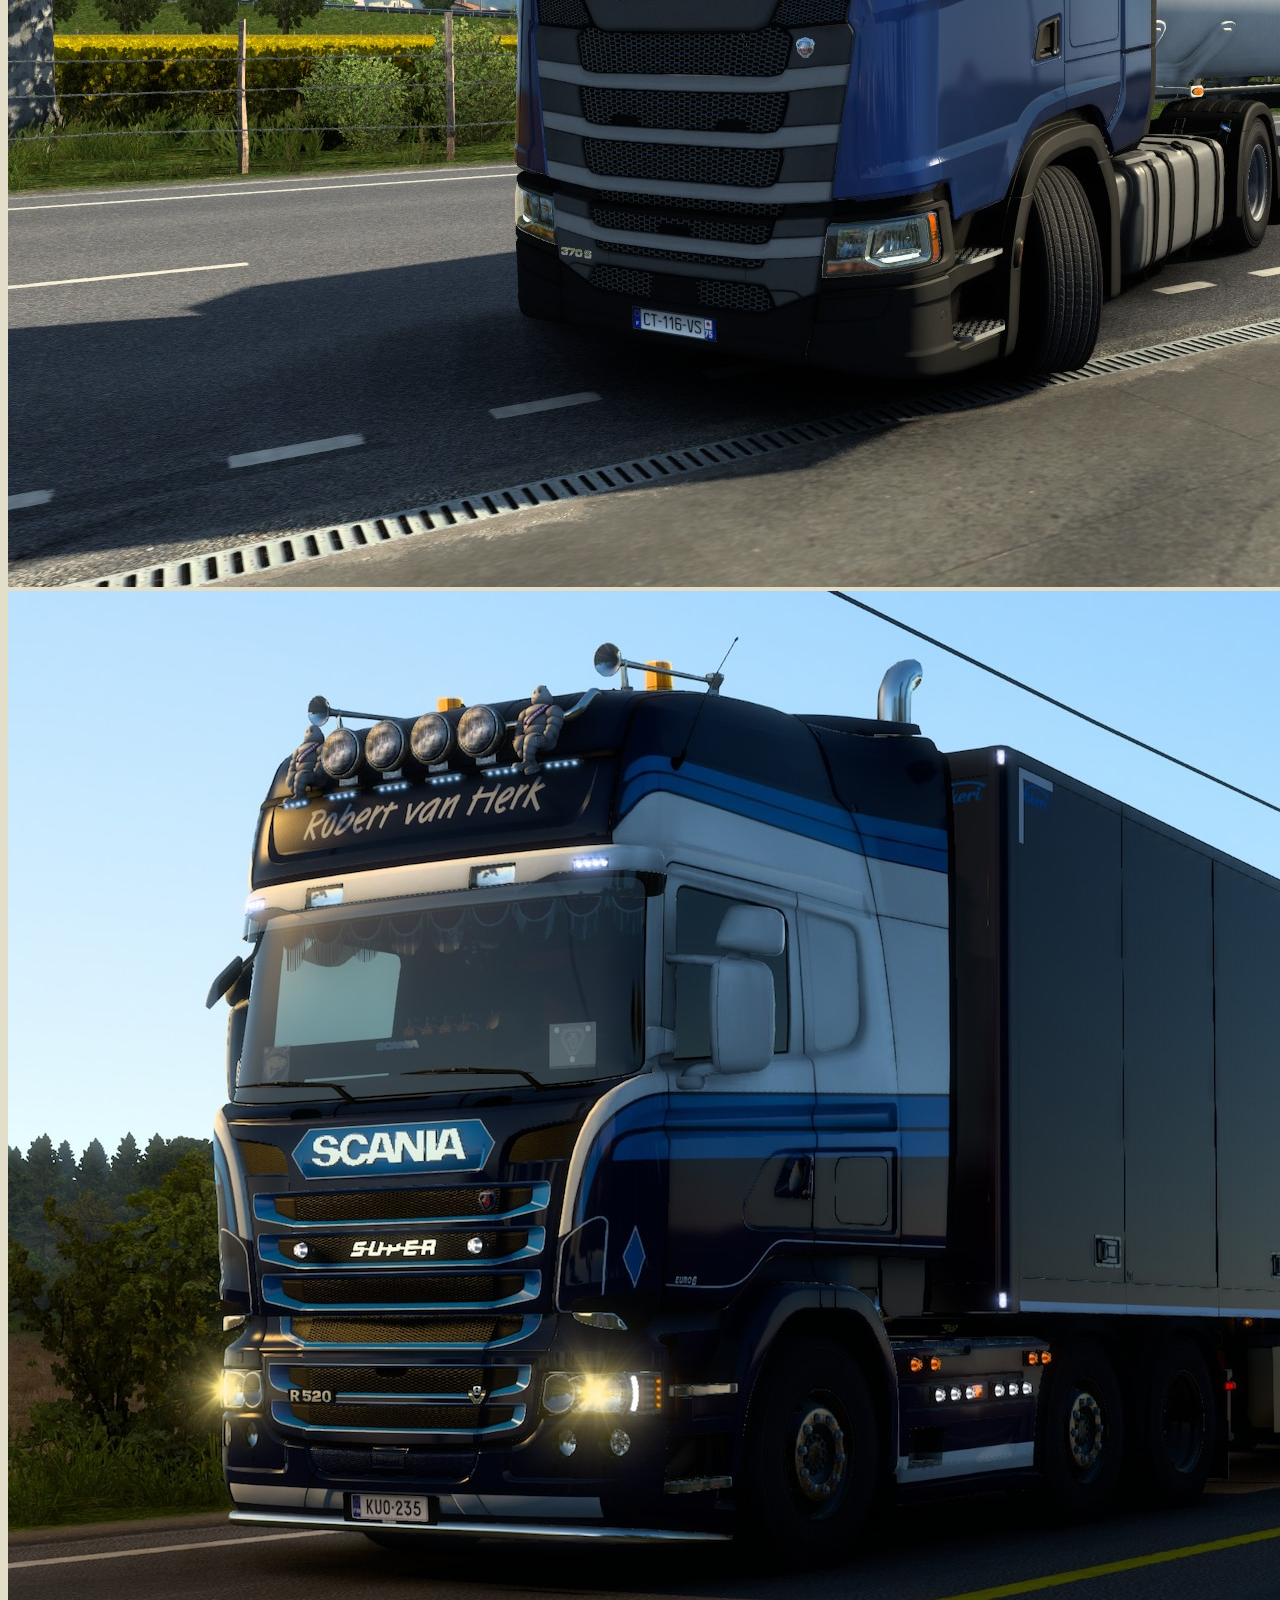
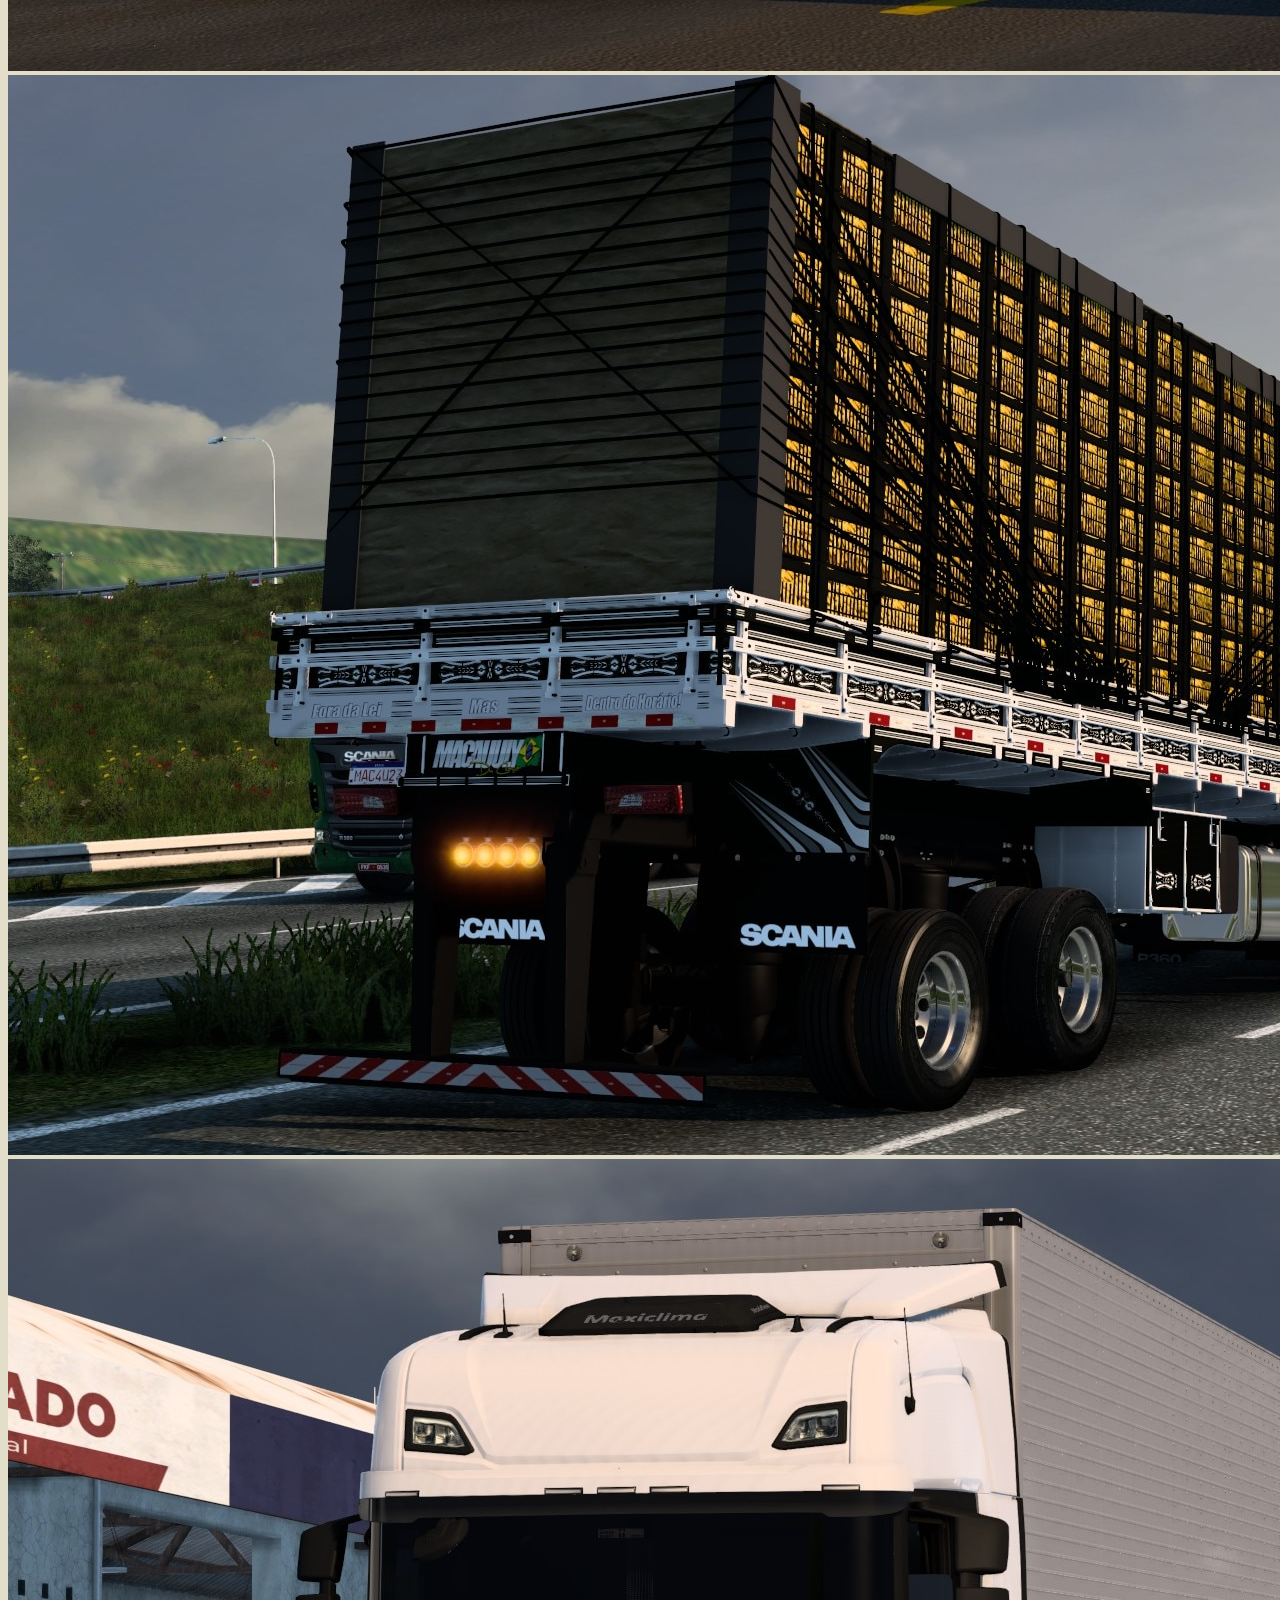
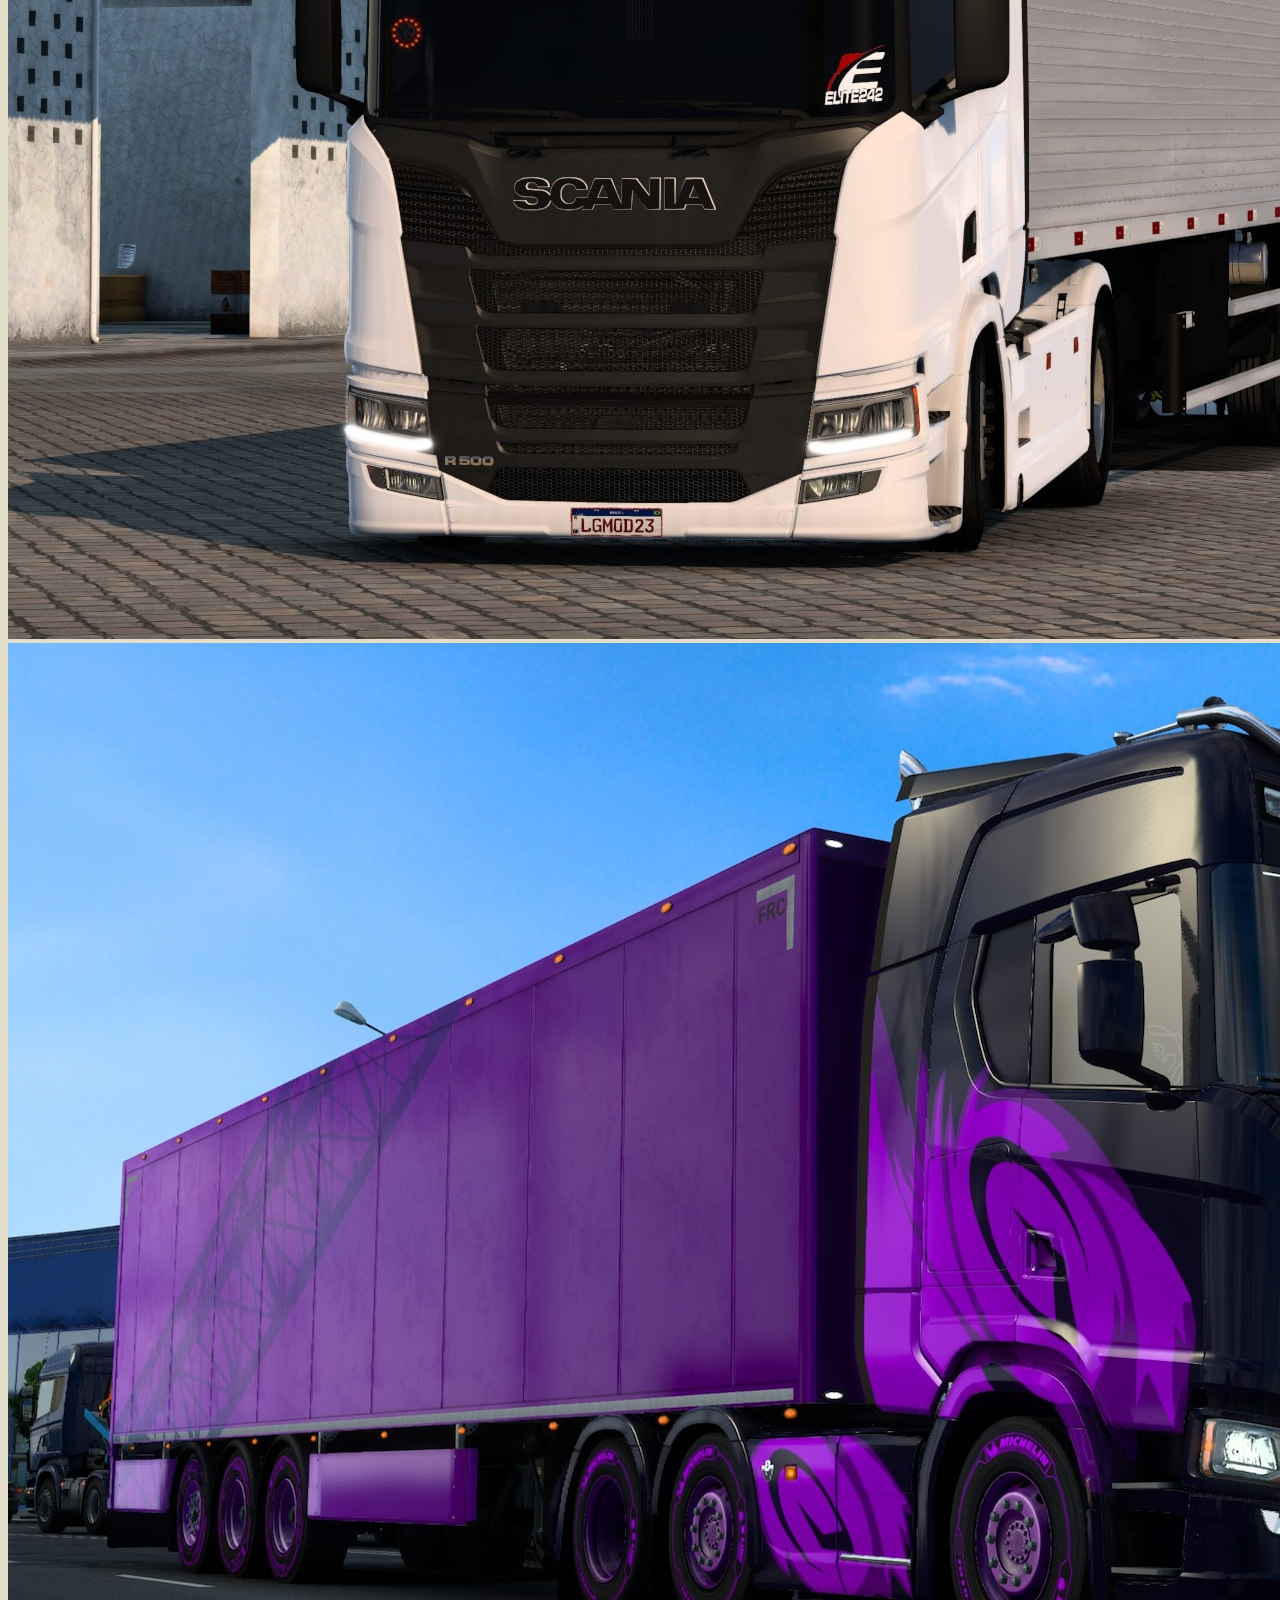
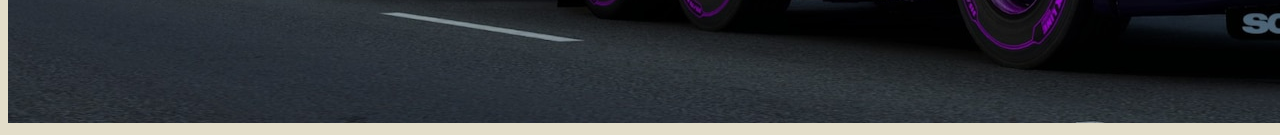
<file: Flogueiros.html>
<!DOCTYPE html>
<html lang="pt-BR">
    <head>
        <meta charset="UTF-8">
        <meta name="viewport" content="width=device-width, initial-scale=1, shrink-to-fit=no">
        <link rel="stylesheet" href="https://stackpath.bootstrapcdn.com/bootstrap/4.1.3/css/bootstrap.min.css" integrity="sha384-MCw98/SFnGE8fJT3GXwEOngsV7Zt27NXFoaoApmYm81iuXoPkFOJwJ8ERdknLPMO" crossorigin="anonymous">
        <script src="https://code.jquery.com/jquery-3.3.1.slim.min.js" integrity="sha384-q8i/X+965DzO0rT7abK41JStQIAqVgRVzpbzo5smXKp4YfRvH+8abtTE1Pi6jizo" crossorigin="anonymous"></script>
<script src="https://cdnjs.cloudflare.com/ajax/libs/popper.js/1.14.3/umd/popper.min.js" integrity="sha384-ZMP7rVo3mIykV+2+9J3UJ46jBk0WLaUAdn689aCwoqbBJiSnjAK/l8WvCWPIPm49" crossorigin="anonymous"></script>
<script src="https://stackpath.bootstrapcdn.com/bootstrap/4.1.3/js/bootstrap.min.js" integrity="sha384-ChfqqxuZUCnJSK3+MXmPNIyE6ZbWh2IMqE241rYiqJxyMiZ6OW/JmZQ5stwEULTy" crossorigin="anonymous"></script>
        <link rel="icon" type="image/x-icon" href="Imagens/DjWagnerCamisa.jpg">
        <title>Flogueiros</title>
        <style>
          .border-header{
      border-bottom: 1px solid black;
    }
    .Scanias{
      max-width: 50%;
    }
      </style>
    </head>
    <body style="background-color:#E3DECA;">
      <header style="background-color:#B41B2A" class="border-header text-center">
        <h1>Dj Wagner.</h1>
        <h2>O Próprio Original.</h2>
  </header>
        <nav style="background-color: #E3DECA;" class="navbar navbar-expand-md navbar-light">
          <button class="navbar-toggler" type="button" data-toggle="collapse" data-target="#navbarNavAltMarkup" aria-controls="navbarNavAltMarkup" aria-expanded="false" aria-label="Alterna navegação">
            <span class="navbar-toggler-icon"></span>
          </button>
          <div class="justify-content-center collapse navbar-collapse" id="navbarNavAltMarkup">
            <div class="navbar-nav">
              <a class="nav-item nav-link" href="index.html">Home <span class="sr-only">(Página atual)</span></a>
              <a class="nav-item nav-link" href="Frases.html">Frases</a>
              <a class="nav-item nav-link" href="CDs.html">Discografia</a>
              <a class="nav-item nav-link active" href="">Flogueiros</a>
              <a class="nav-item nav-link" href="Historias.html">Histórias</a>
            </div>
          </div>
        </nav>
        <div class="ml-5">
        <h2>Flogueiros.</h2>
      </div>
        <main class="container-fluid">
          <div class="col-sm-12 col-md-6 float-md-right">
            <img src="Imagens/ScaniaVerdeET2.jpg" class="figure-img img-fluid rounded">
            <img src="Imagens/ScaniaBrancoET2.jpg" class="figure-img img-fluid rounded">
            <img src="Imagens/ScaniaBordoET2.jpg" class="figure-img img-fluid rounded">
            <img src="Imagens/ScaniaVermelhoET2.jpg" class="figure-img img-fluid rounded">
            <img src="Imagens/ScaniaLaranja.jpg" class="figure-img img-fluid rounded">
            <img src="Imagens/ScaniaAzulBranco.jpg" class="figure-img img-fluid rounded">
          </div>
          <div class="col-sm-12 col-md-6 float-md-right">
            <img src="Imagens/ScaniaVermelho.jpg" class="figure-img img-fluid rounded">
            <img src="Imagens/ScaniaAzul.jpg" class="figure-img img-fluid rounded">
            <img src="Imagens/ScaniaPreto.jpg" class="figure-img img-fluid rounded">
            <img src="Imagens/Scania.jpg" class="figure-img img-fluid rounded">
            <img src="Imagens/ScaniaBranco2.jpg" class="figure-img img-fluid rounded">
            <img src="Imagens/ScaniaRoxo.jpg" class="figure-img img-fluid rounded">
          </div>
        </main>
        <footer>
        </footer>
    </body>
</html>
</file>
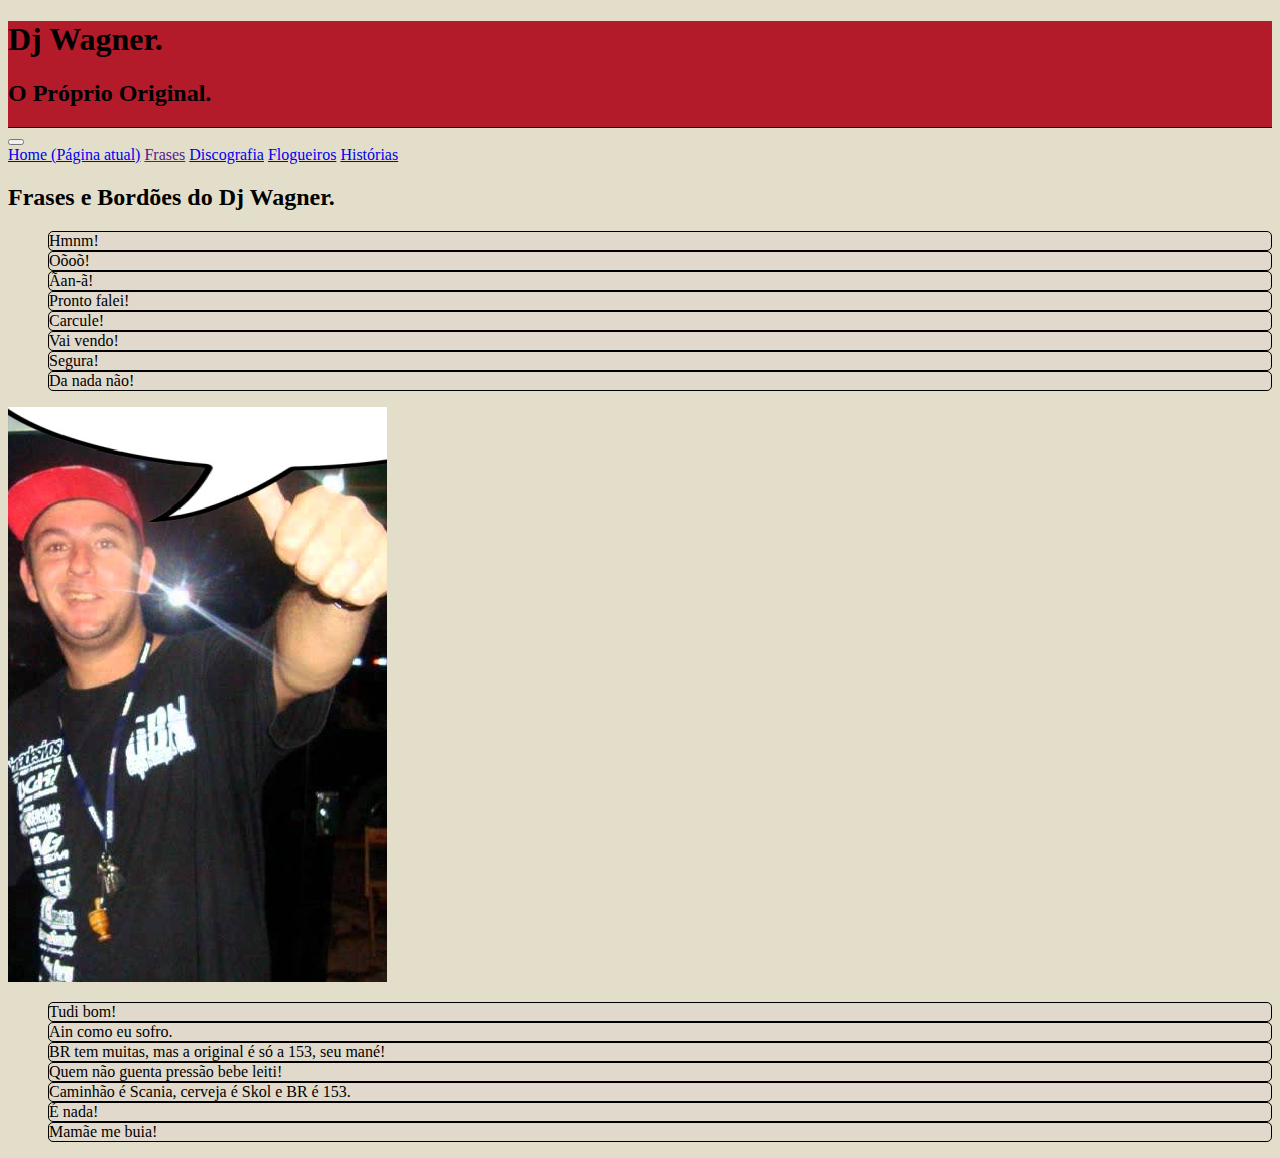
<file: Frases.html>
<!DOCTYPE html>
<html lang="pt-BR">
    <head>
        <meta charset="UTF-8">
        <meta name="viewport" content="width=device-width, initial-scale=1, shrink-to-fit=no">
        <link rel="stylesheet" href="https://stackpath.bootstrapcdn.com/bootstrap/4.1.3/css/bootstrap.min.css" integrity="sha384-MCw98/SFnGE8fJT3GXwEOngsV7Zt27NXFoaoApmYm81iuXoPkFOJwJ8ERdknLPMO" crossorigin="anonymous">
        <script src="https://code.jquery.com/jquery-3.3.1.slim.min.js" integrity="sha384-q8i/X+965DzO0rT7abK41JStQIAqVgRVzpbzo5smXKp4YfRvH+8abtTE1Pi6jizo" crossorigin="anonymous"></script>
<script src="https://cdnjs.cloudflare.com/ajax/libs/popper.js/1.14.3/umd/popper.min.js" integrity="sha384-ZMP7rVo3mIykV+2+9J3UJ46jBk0WLaUAdn689aCwoqbBJiSnjAK/l8WvCWPIPm49" crossorigin="anonymous"></script>
<script src="https://stackpath.bootstrapcdn.com/bootstrap/4.1.3/js/bootstrap.min.js" integrity="sha384-ChfqqxuZUCnJSK3+MXmPNIyE6ZbWh2IMqE241rYiqJxyMiZ6OW/JmZQ5stwEULTy" crossorigin="anonymous"></script>
        <link rel="icon" type="image/x-icon" href="Imagens/DjWagnerCamisa.jpg">
        <title>Frases Dj Wagner.</title>
        <style>
            .border-header{
        border-bottom: 1px solid black;
      }
      .border-frases{
        border: 1px solid black;
        border-radius: 5px;
        background-color: #e1dacc;
      }
      ul{
        list-style-type: none;
      }
        </style>
    </head>
    <body style="background-color:#E3DECA;">
        <header style="background-color:#B41B2A" class="border-header text-center">
            <h1>Dj Wagner.</h1>
            <h2>O Próprio Original.</h2>
      </header>
        <nav style="background-color: #E3DECA;" class="navbar navbar-expand-md navbar-light">
            <button class="navbar-toggler" type="button" data-toggle="collapse" data-target="#navbarNavAltMarkup" aria-controls="navbarNavAltMarkup" aria-expanded="false" aria-label="Alterna navegação">
              <span class="navbar-toggler-icon"></span>
            </button>
            <div class="justify-content-center collapse navbar-collapse" id="navbarNavAltMarkup">
              <div class="navbar-nav">
                <a class="nav-item nav-link" href="index.html">Home <span class="sr-only">(Página atual)</span></a>
                <a class="nav-item nav-link active" href="">Frases</a>
                <a class="nav-item nav-link" href="CDs.html">Discografia</a>
                <a class="nav-item nav-link" href="Flogueiros.html">Flogueiros</a>
                <a class="nav-item nav-link" href="Historias.html">Histórias</a>
              </div>
            </div>
          </nav>
        <h2>Frases e Bordões do Dj Wagner.</h2>
<div class="container">
  <div class="row">
    <div class="col order-last">
      <ul>
        <div class="border-frases mb-3 p-2 mx-2"><li>Hmnm!</li></div>
        <div class="border-frases mb-3 p-2 mx-2"><li>Oõoõ!</li></div>
        <div class="border-frases mb-3 p-2 mx-2"><li>Ãan-ã!</li></div>
        <div class="border-frases mb-3 p-2 mx-2"><li>Pronto falei!</li></div>
        <div class="border-frases mb-3 p-2 mx-2"><li>Carcule!</li></div>
        <div class="border-frases mb-3 p-2 mx-2"><li>Vai vendo!</li></div>
        <div class="border-frases mb-3 p-2 mx-2"><li>Segura!</li></div>
        <div class="border-frases mb-3 p-2 mx-2"><li>Da nada não!</li></div>
    </ul>
    </div>
    <div class="col d-flex justify-content-center mb-5">
      <img src="Imagens/DjWgnrFrasess.png">
    </div>
    <div class="col order-first">
      <ul>
        <div class="border-frases mb-3 p-2 mx-2"><li>Tudi bom!</li></div>
        <div class="border-frases mb-3 p-2 mx-2"><li>Ain como eu sofro.</li></div>
        <div class="border-frases mb-3 p-2 mx-2"><li>BR tem muitas, mas a original é só a 153, seu mané!</li></div>
        <div class="border-frases mb-3 p-2 mx-2"><li>Quem não guenta pressão bebe leiti!</li></div>
        <div class="border-frases mb-3 p-2 mx-2"><li>Caminhão é Scania, cerveja é Skol e BR é 153.</li></div>
        <div class="border-frases mb-3 p-2 mx-2"><li>É nada!</li></div>
        <div class="border-frases mb-5 p-2 mx-2"><li>Mamãe me buia!</li></div>
    </ul>
    </div>
  </div>
</div>
        <footer>
        </footer>
    </body>
</html>
</file>
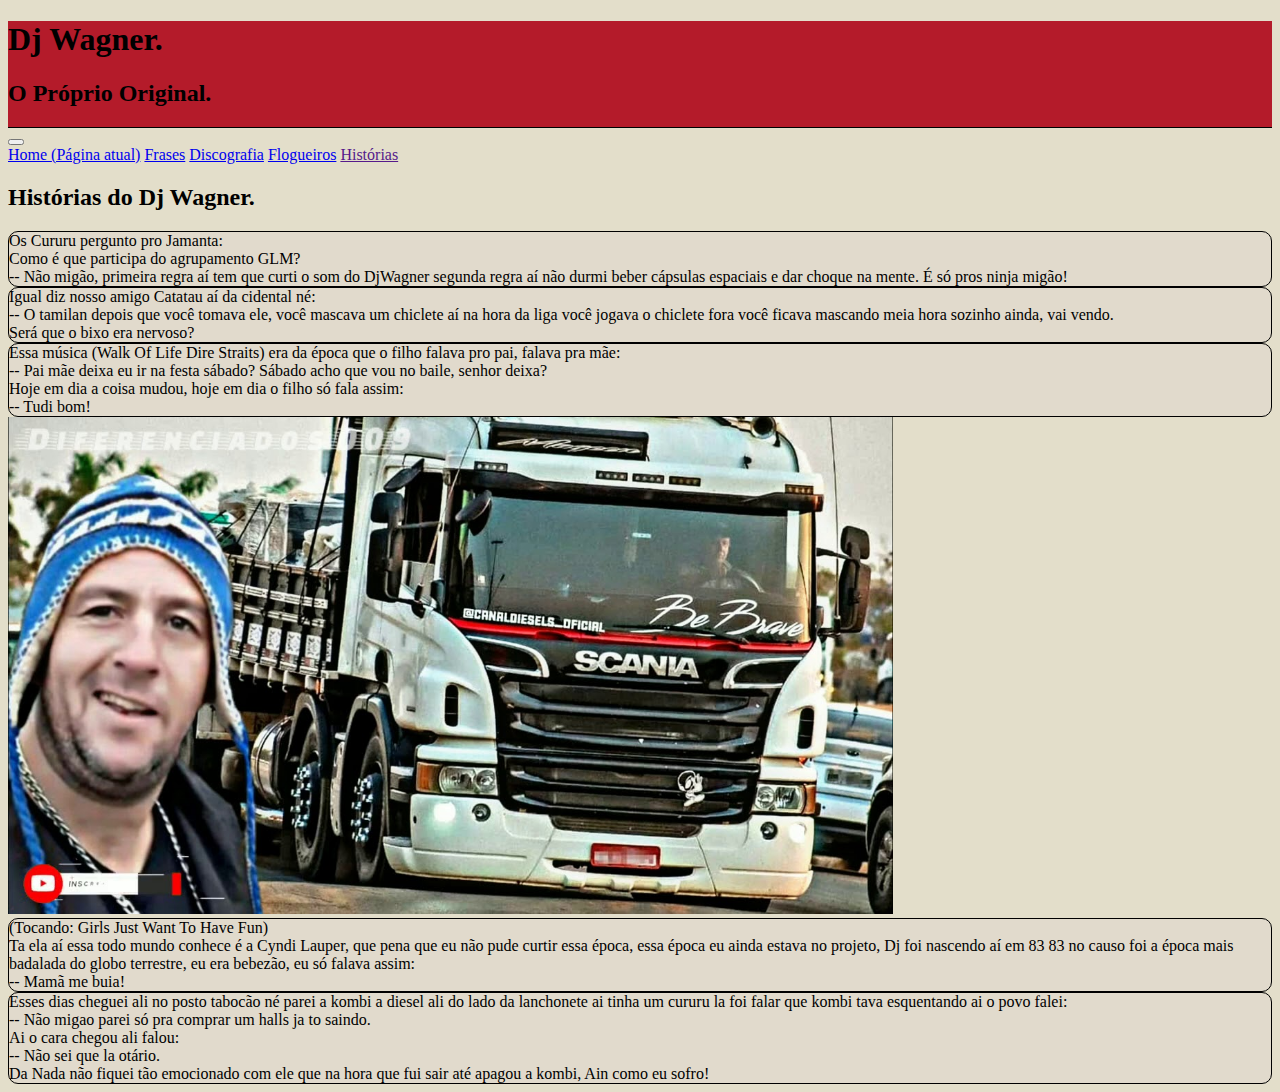
<file: Historias.html>
<!DOCTYPE html>
<html lang="pt-BR">
    <head>
        <meta charset="UTF-8">
        <meta name="viewport" content="width=device-width, initial-scale=1, shrink-to-fit=no">
        <link rel="stylesheet" href="https://stackpath.bootstrapcdn.com/bootstrap/4.1.3/css/bootstrap.min.css" integrity="sha384-MCw98/SFnGE8fJT3GXwEOngsV7Zt27NXFoaoApmYm81iuXoPkFOJwJ8ERdknLPMO" crossorigin="anonymous">
        <script src="https://code.jquery.com/jquery-3.3.1.slim.min.js" integrity="sha384-q8i/X+965DzO0rT7abK41JStQIAqVgRVzpbzo5smXKp4YfRvH+8abtTE1Pi6jizo" crossorigin="anonymous"></script>
<script src="https://cdnjs.cloudflare.com/ajax/libs/popper.js/1.14.3/umd/popper.min.js" integrity="sha384-ZMP7rVo3mIykV+2+9J3UJ46jBk0WLaUAdn689aCwoqbBJiSnjAK/l8WvCWPIPm49" crossorigin="anonymous"></script>
<script src="https://stackpath.bootstrapcdn.com/bootstrap/4.1.3/js/bootstrap.min.js" integrity="sha384-ChfqqxuZUCnJSK3+MXmPNIyE6ZbWh2IMqE241rYiqJxyMiZ6OW/JmZQ5stwEULTy" crossorigin="anonymous"></script>
        <link rel="icon" type="image/x-icon" href="Imagens/DjWagnerCamisa.jpg">
        <title>Histórias Dj Wagner.</title>
        <style>
            .border-header{
        border-bottom: 1px solid black;
      }
      .border-his{
        border: 1px solid black;
        border-radius: 10px;
        background-color: #e1dacc;
      }
        </style>
    </head>
    <body style="background-color:#E3DECA;">
        <header style="background-color:#B41B2A" class="border-header text-center">
            <h1>Dj Wagner.</h1>
            <h2>O Próprio Original.</h2>
      </header>
        <nav style="background-color: #E3DECA;" class="navbar navbar-expand-md navbar-light">
            <button class="navbar-toggler" type="button" data-toggle="collapse" data-target="#navbarNavAltMarkup" aria-controls="navbarNavAltMarkup" aria-expanded="false" aria-label="Alterna navegação">
              <span class="navbar-toggler-icon"></span>
            </button>
            <div class="justify-content-center collapse navbar-collapse" id="navbarNavAltMarkup">
              <div class="navbar-nav">
                <a class="nav-item nav-link" href="index.html">Home <span class="sr-only">(Página atual)</span></a>
                <a class="nav-item nav-link" href="Frases.html">Frases</a>
                <a class="nav-item nav-link" href="CDs.html">Discografia</a>
                <a class="nav-item nav-link" href="Flogueiros.html">Flogueiros</a>
                <a class="nav-item nav-link active" href="">Histórias</a>
              </div>
            </div>
          </nav>
        <div class="ml-5"><h2>Histórias do Dj Wagner.</h2></div>
        <main>
        <div class="his">
            <div class="border-his p-2 m-5">
                Os Cururu pergunto pro Jamanta:
                <br>
                Como é que participa do agrupamento GLM?
                <br>
                -- Não migão, primeira regra aí tem que curti o som do DjWagner segunda regra aí não durmi beber cápsulas espaciais e dar choque na mente. É só pros ninja migão!
            </div>
            <div class="border-his p-2 m-5">
                Igual diz nosso amigo Catatau aí da cidental né:
                <br>
                -- O tamilan depois que você tomava ele, você mascava um chiclete
                aí na hora da liga você jogava o chiclete fora você ficava mascando meia hora sozinho ainda, vai vendo.
                <br>
                Será que o bixo era nervoso?
            </div>
            <div class="border-his p-2 m-5">
                Essa música (Walk Of Life Dire Straits) era da época que o filho falava pro pai, falava pra mãe:
                <br>
                -- Pai mãe deixa eu ir na festa sábado? Sábado acho que vou no baile, senhor deixa?
                <br>
                Hoje em dia a coisa mudou, hoje em dia o filho só fala assim:
                <br>
                -- Tudi bom!
            </div>
                <picture class="d-flex justify-content-center">
                    <source media="(max-width: 767px)" srcset="Imagens/DjWagnerHis2.jpg" class="figure-img" style="max-width: 80%;">
                    <img src="Imagens/DjWagnerHis.jpg" class="figure-img" style="max-width: 70%;">
                </picture>
            <div class="border-his p-2 m-5">
                (Tocando: Girls Just Want To Have Fun)
                <br>
                Ta ela aí essa todo mundo conhece é a Cyndi Lauper, que pena que eu não pude curtir essa época, essa época eu ainda estava no projeto, Dj foi nascendo aí em 83
                83 no causo foi a época mais badalada do globo terrestre, eu era bebezão, eu só falava assim:
                <br>
                -- Mamã me buia!
            </div>
            <div class="border-his p-2 m-5">
                Esses dias cheguei ali no posto tabocão né parei a kombi a diesel ali do lado da lanchonete ai tinha um cururu la foi falar que kombi tava esquentando ai o povo falei:
                <br>
                -- Não migao parei só pra comprar um halls ja to saindo.
                <br>
                Ai o cara chegou ali falou:
                <br>
                -- Não sei que la otário.
                <br>
                Da Nada não fiquei tão emocionado com ele que na hora que fui sair até apagou a kombi, Ain como eu sofro!
            </div>
        </div>
        </main>
        <footer>
        </footer>
    </body>
</html>
</file>
